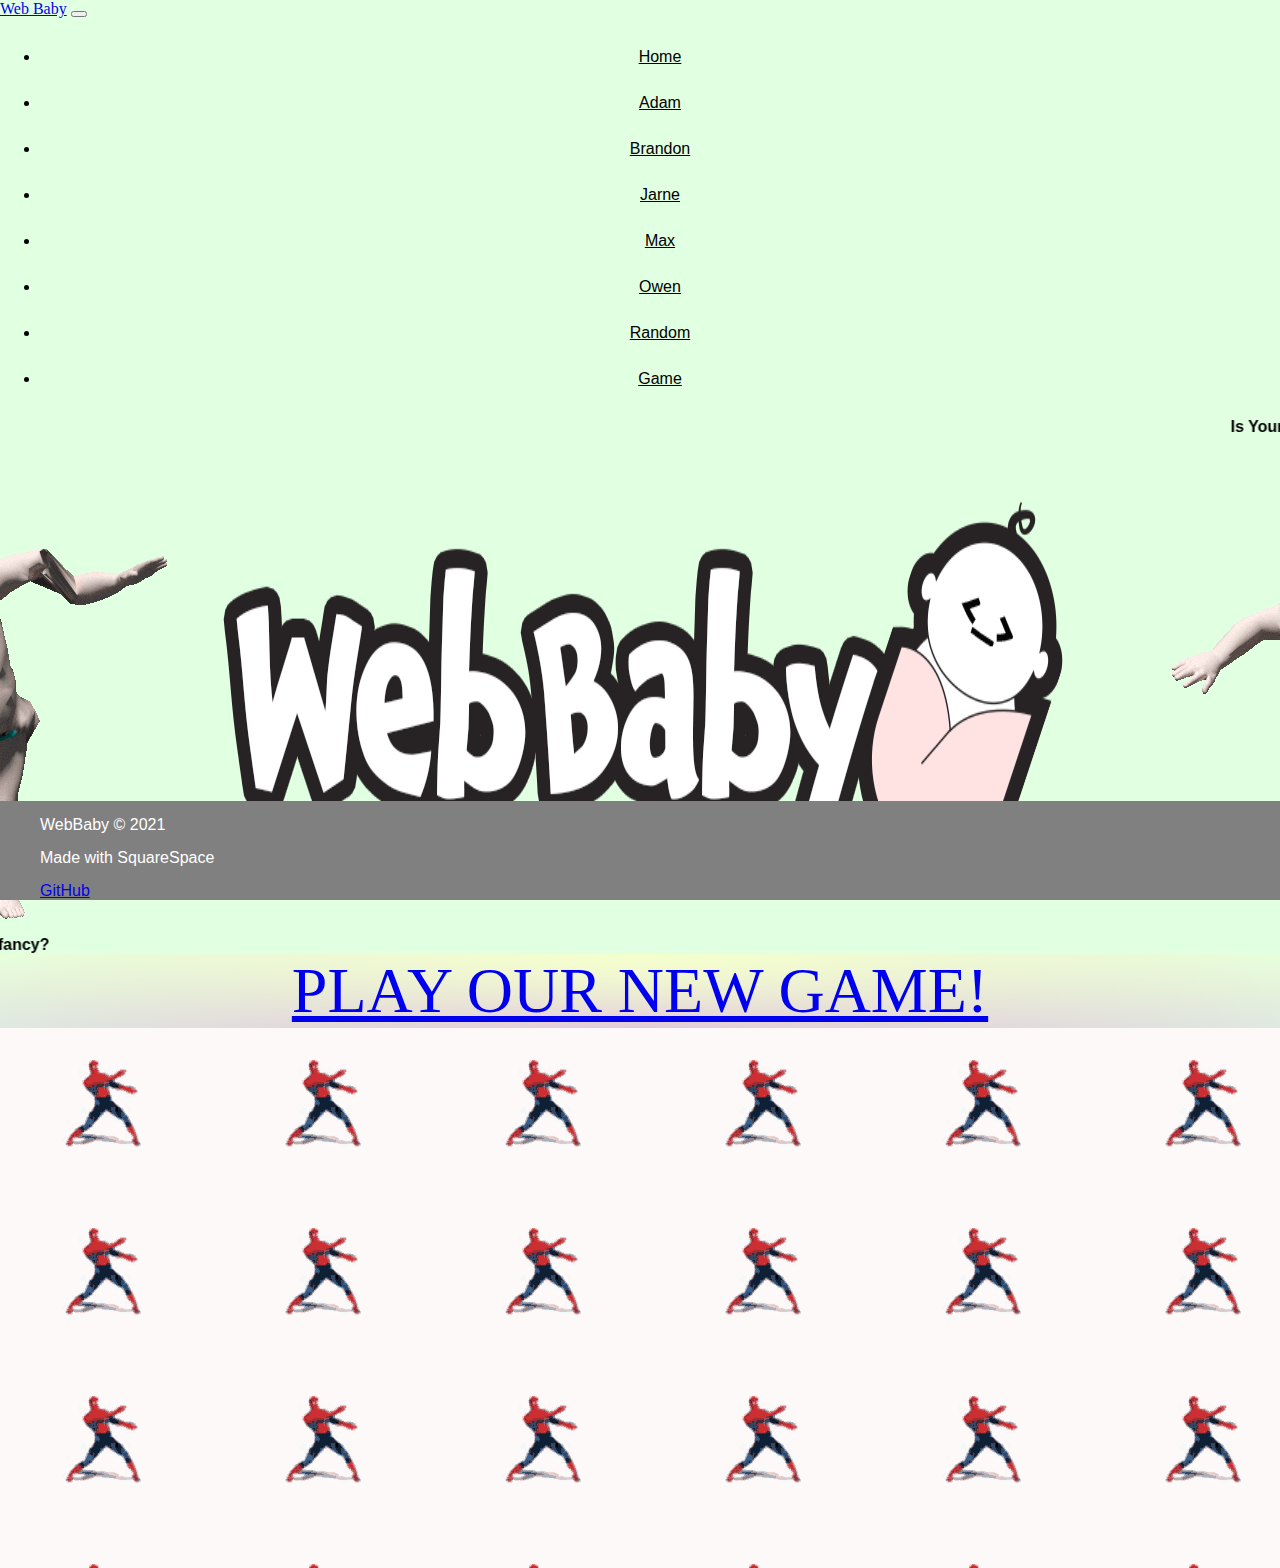
<file: index.html>
<!DOCTYPE html>
<html lang="en">
<head>
    <title> WebBaby </title>
    <link rel="icon" href="favicon.png"/>
    <link rel="preconnect" href="https://fonts.gstatic.com">
    <link href="https://fonts.googleapis.com/css2?family=Ballet&display=swap" rel="stylesheet">
    <link rel="stylesheet" href="styles.css">
    <link rel="stylesheet" href="https://cdn.jsdelivr.net/npm/bootstrap@4.6.0/dist/css/bootstrap.min.css" integrity="sha384-B0vP5xmATw1+K9KRQjQERJvTumQW0nPEzvF6L/Z6nronJ3oUOFUFpCjEUQouq2+l" crossorigin="anonymous">
    <meta charset="utf-8" />
</head>
<body>
  <nav class="navbar navbar-expand-lg navbar-light bg-light">
    <a class="navbar-brand" href="#">Web Baby</a>
    <button class="navbar-toggler" type="button" data-toggle="collapse" data-target="#navbarSupportedContent" aria-controls="navbarSupportedContent" aria-expanded="false" aria-label="Toggle navigation">
      <span class="navbar-toggler-icon"></span>
    </button>
  
    <div class="collapse navbar-collapse" id="navbarSupportedContent">
      <ul class="navbar-nav mr-auto">
        <li class="nav-item active">
          <a class="nav-link" href="index.html">Home</a>
        </li>
        <li class="nav-item">
          <a class="nav-link" href="adam.html">Adam</a>
        </li>
        <li class="nav-item active">
          <a class="nav-link" href="brandon.html">Brandon</a>
        </li>
        <li class="nav-item">
          <a class="nav-link" href="jarne.html">Jarne</a>
        </li>
        <li class="nav-item active">
          <a class="nav-link" href="max.html">Max</a>
        </li>
        <li class="nav-item">
          <a class="nav-link" href="owen.html">Owen</a>
        </li>
        <li class="nav-item active">
          <a class="nav-link" href="random.html">Random</a>
        </li>
        <li class="nav-item">
          <a class="nav-link" href="game.html">Game</a>
        </li>
      </ul>
    </div>
  </nav>
  
  <marquee class="mar">Is Your Website Crying Out For Attention?</marquee>
  
  <div class="logo">
    <img src="images/webbaby.gif" class="img-fluid col-2" alt="not a monster" title="please kill me">
    <img src="images/webbaby.png" class="img-fluid col-5" alt="WebBaby">
    <img src="images/webbaby.gif" class="img-fluid col-2" alt="not a monster" title="please kill me">
  </div>

  <marquee direction = "right" class="qee">Is Your Website Struggling in its Infancy?</marquee>

  <a href="game.html"><div class=" Indexcontent"><span class="MaxPulse" id="gameLink">PLAY OUR NEW GAME!</span> </div></a>

  <div class="SPfooter">

  </div>

  <footer id="footer" class="bd-footer text-muted ">
    <div class="container-fluid" id ="footertext">
      <p>WebBaby © 2021</p>
      <p>Made with SquareSpace</p>
      <p><a href="https://github.com/MaxCannonWF/WebBaby.github.io">GitHub</a></p>
    </div>
  </footer>

  <script>
    window.onload = function() {
      document.getElementById("footer").style.zIndex = "1";
      document.getElementById("footertext").style.color = "white";
      document.getElementById("footer").style.backgroundColor = "gray";
    }
  </script>
</body>

</html>
</file>
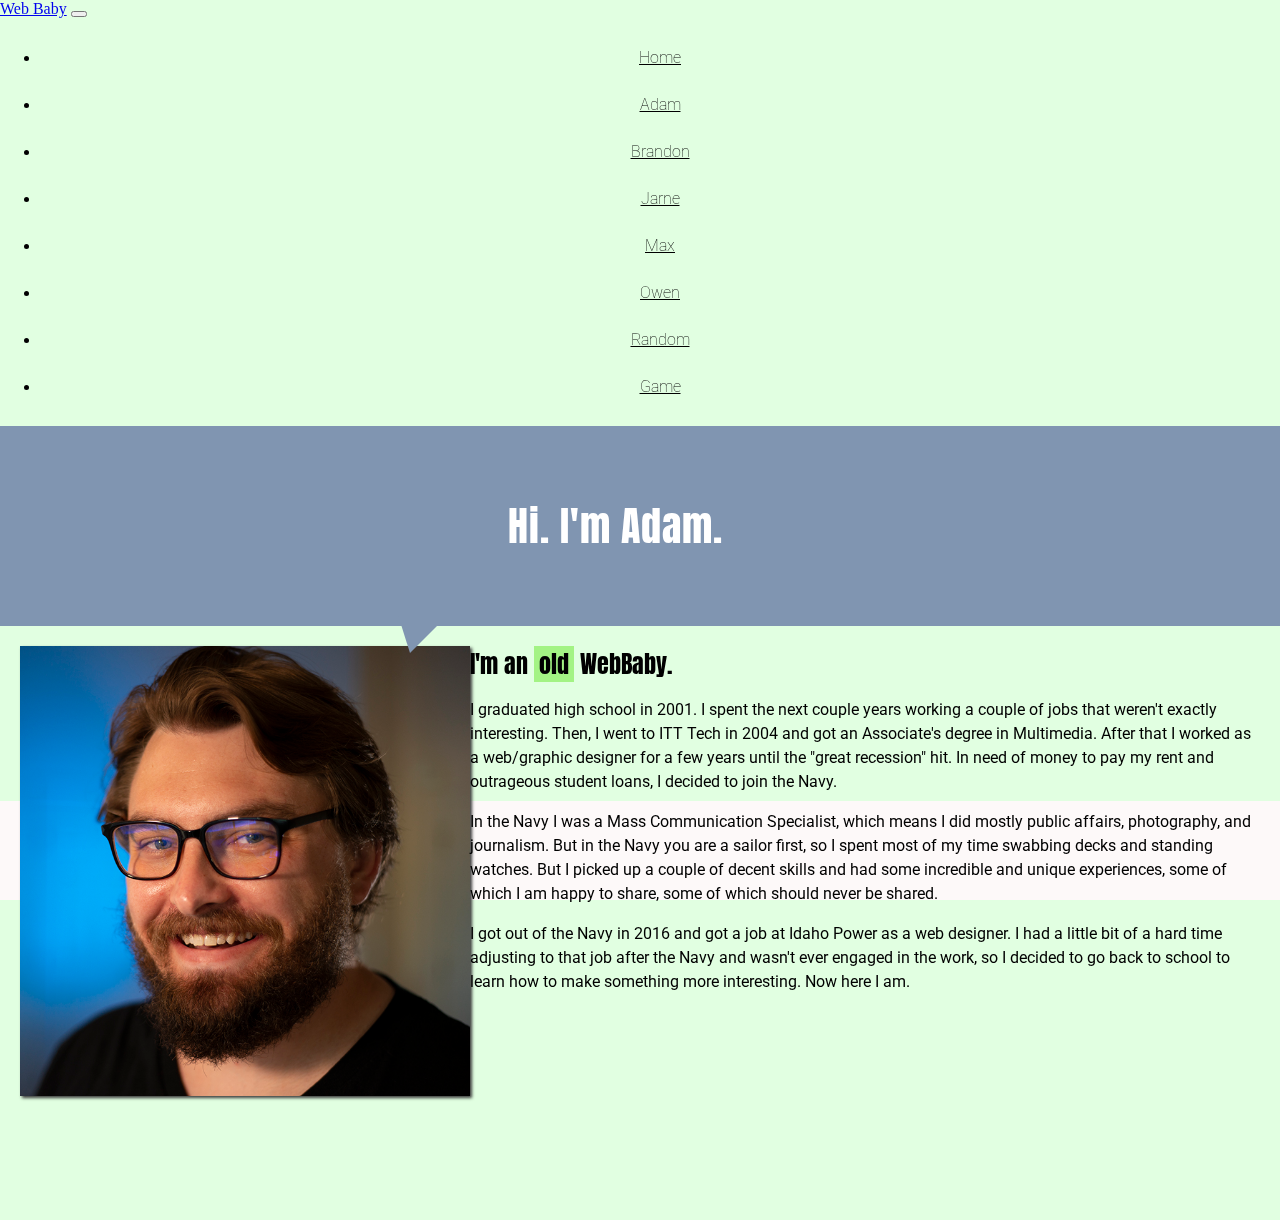
<file: adam.html>
﻿<!DOCTYPE html>

<html lang="en" xmlns="http://www.w3.org/1999/xhtml">
<head>
  <link rel="stylesheet" href="styles.css">
  <link rel="preconnect" href="https://fonts.gstatic.com">
  <link href="https://fonts.googleapis.com/css2?family=Anton&family=Jomhuria&family=Roboto&family=Sriracha&display=swap" rel="stylesheet">
  <link rel="stylesheet" href="https://cdn.jsdelivr.net/npm/bootstrap@4.6.0/dist/css/bootstrap.min.css" integrity="sha384-B0vP5xmATw1+K9KRQjQERJvTumQW0nPEzvF6L/Z6nronJ3oUOFUFpCjEUQouq2+l" crossorigin="anonymous">
  <meta charset="utf-8" />
  <title>Adam's Page</title>
</head>
<body>

  <nav class="navbar navbar-expand-lg navbar-light bg-light">
    <a class="navbar-brand" href="#">Web Baby</a>
    <button class="navbar-toggler" type="button" data-toggle="collapse" data-target="#navbarSupportedContent" aria-controls="navbarSupportedContent" aria-expanded="false" aria-label="Toggle navigation">
      <span class="navbar-toggler-icon"></span>
    </button>
  
    <div class="collapse navbar-collapse" id="navbarSupportedContent">
      <ul class="navbar-nav mr-auto">
        <li class="nav-item active">
          <a class="nav-link" href="index.html">Home</a>
        </li>
        <li class="nav-item">
          <a class="nav-link" href="adam.html">Adam</a>
        </li>
        <li class="nav-item active">
          <a class="nav-link" href="brandon.html">Brandon</a>
        </li>
        <li class="nav-item">
          <a class="nav-link" href="jarne.html">Jarne</a>
        </li>
        <li class="nav-item active">
          <a class="nav-link" href="max.html">Max</a>
        </li>
        <li class="nav-item">
          <a class="nav-link" href="owen.html">Owen</a>
        </li>
        <li class="nav-item active">
          <a class="nav-link" href="random.html">Random</a>
        </li>
        <li class="nav-item">
          <a class="nav-link" href="game.html">Game</a>
        </li>
      </ul>
    </div>
  </nav>

  <div class="top">
      <h1 id="Adam">Hi. I'm Adam.</h1>
  </div>

  <div class="content">
    <div class="image col-3 ">
      <img src="images/AdamBennett_SelfPortrait-square.jpg" class="img-fluid float-right" alt="adam now" >
    </div>
    <div class="col-6">
      <article>
        <h2>I'm an <em id="adamisold">old</em> WebBaby.</h2>
        <p>I graduated high school in 2001. I spent the next couple years working a couple of jobs that weren't exactly interesting. Then, I went to ITT Tech in 2004 and got an Associate's degree in Multimedia. After that I worked as a web/graphic designer for a few years until the "great recession" hit. In need of money to pay my rent and outrageous student loans, I decided to join the Navy.</p>
        <p>In the Navy I was a Mass Communication Specialist, which means I did mostly public affairs, photography, and journalism. But in the Navy you are a sailor first, so I spent most of my time swabbing decks and standing watches. But I picked up a couple of decent skills and had some incredible and unique experiences, some of which I am happy to share, some of which should never be shared.</p>
        <p>I got out of the Navy in 2016 and got a job at Idaho Power as a web designer. I had a little bit of a hard time adjusting to that job after the Navy and wasn't ever engaged in the work, so I decided to go back to school to learn how to make something more interesting. Now here I am.</p>
      </article>
    </div>
  </div>


<footer id="footer" class="footer text-muted ">
  <div class="container-fluid">
    <p>WebBaby © 2021</p>
    <p>Made with SquareSpace</p>
    <p><a href="https://github.com/MaxCannonWF/WebBaby.github.io">GitHub</p>
  </div>
</footer>
</body>

</html>
</file>
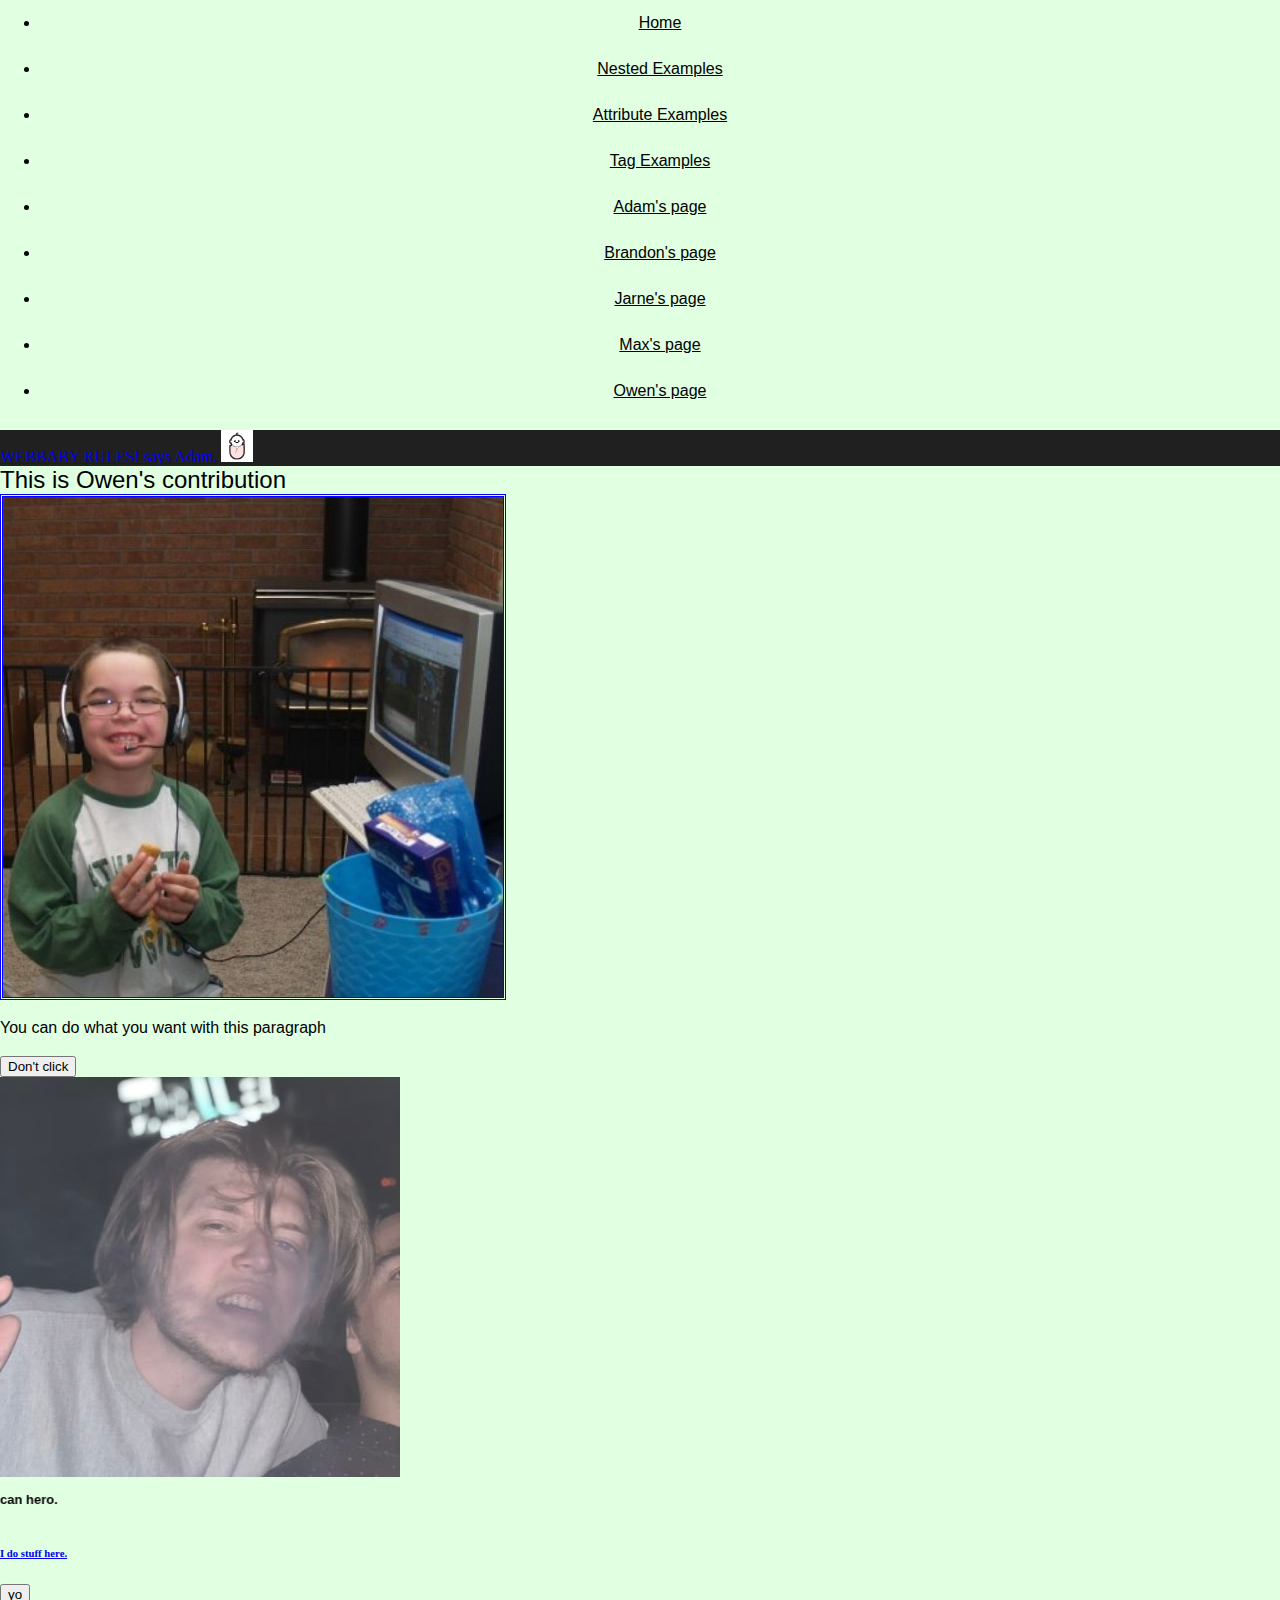
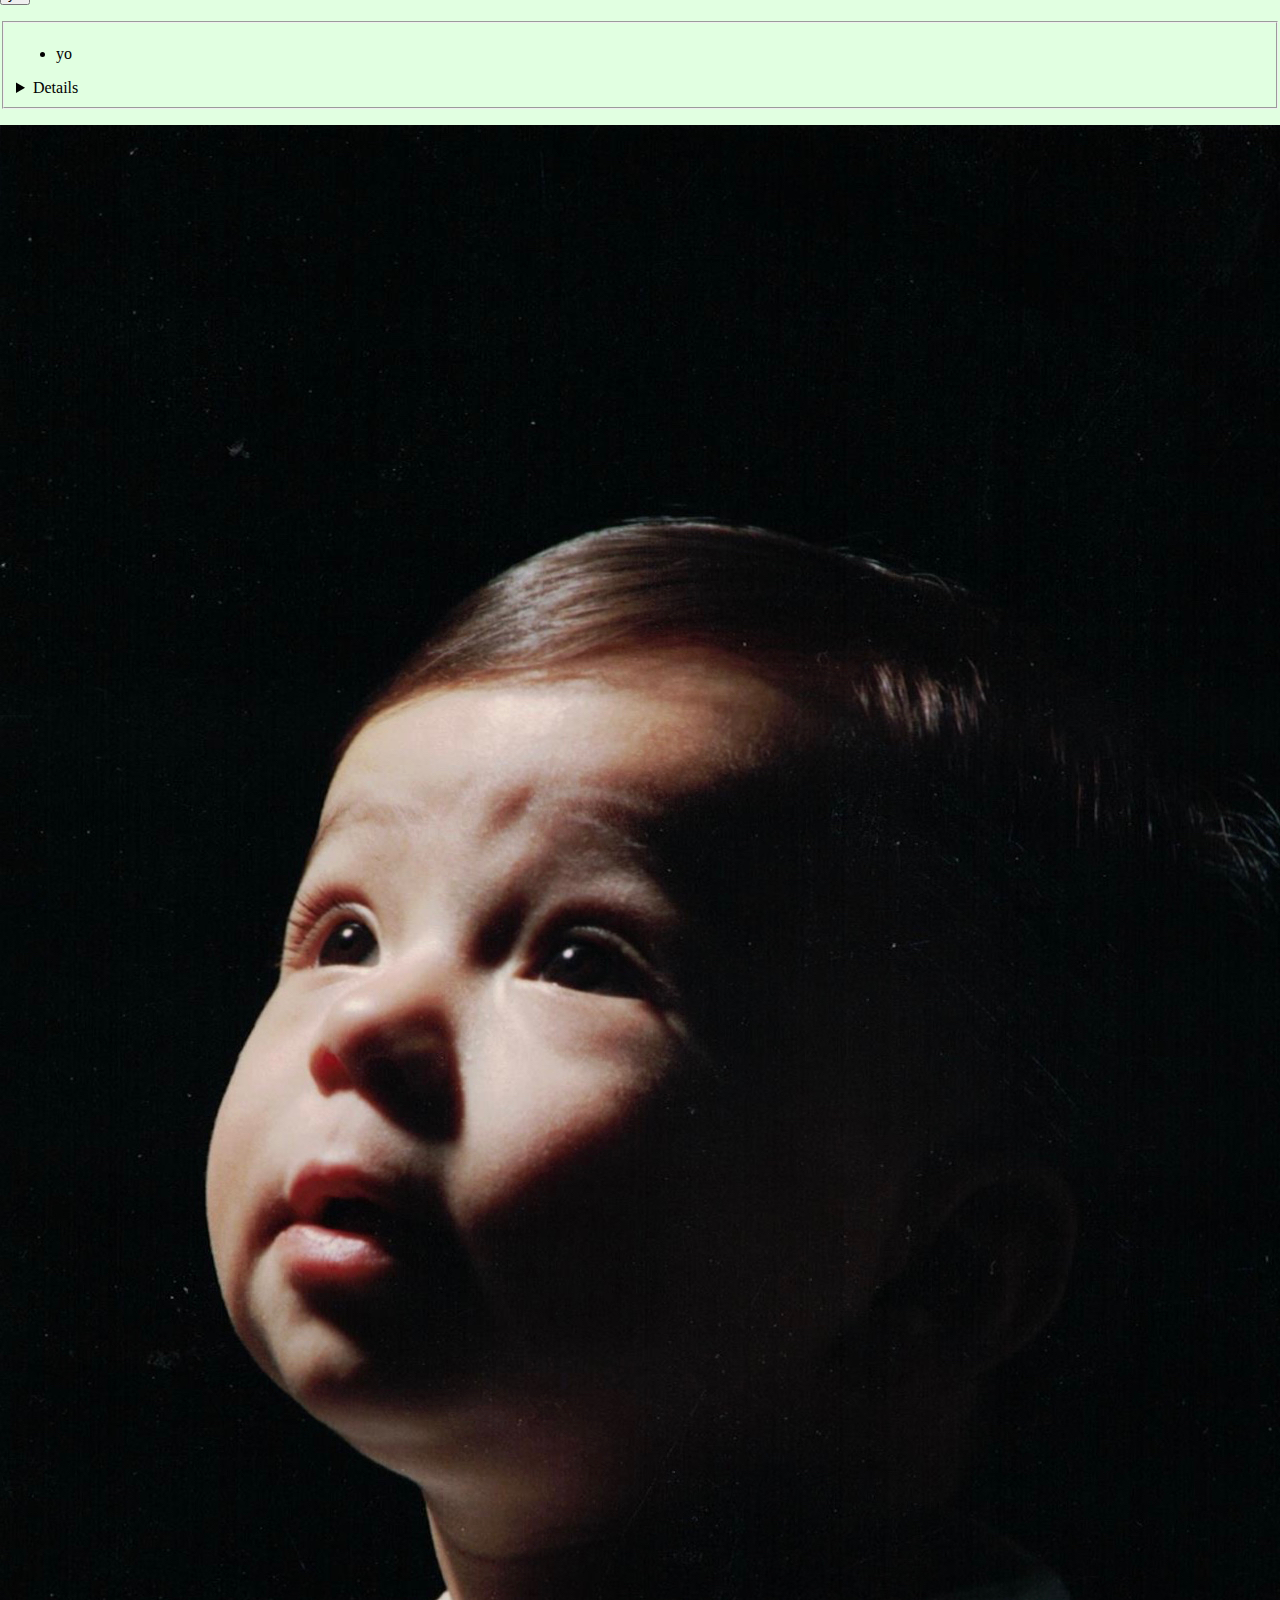
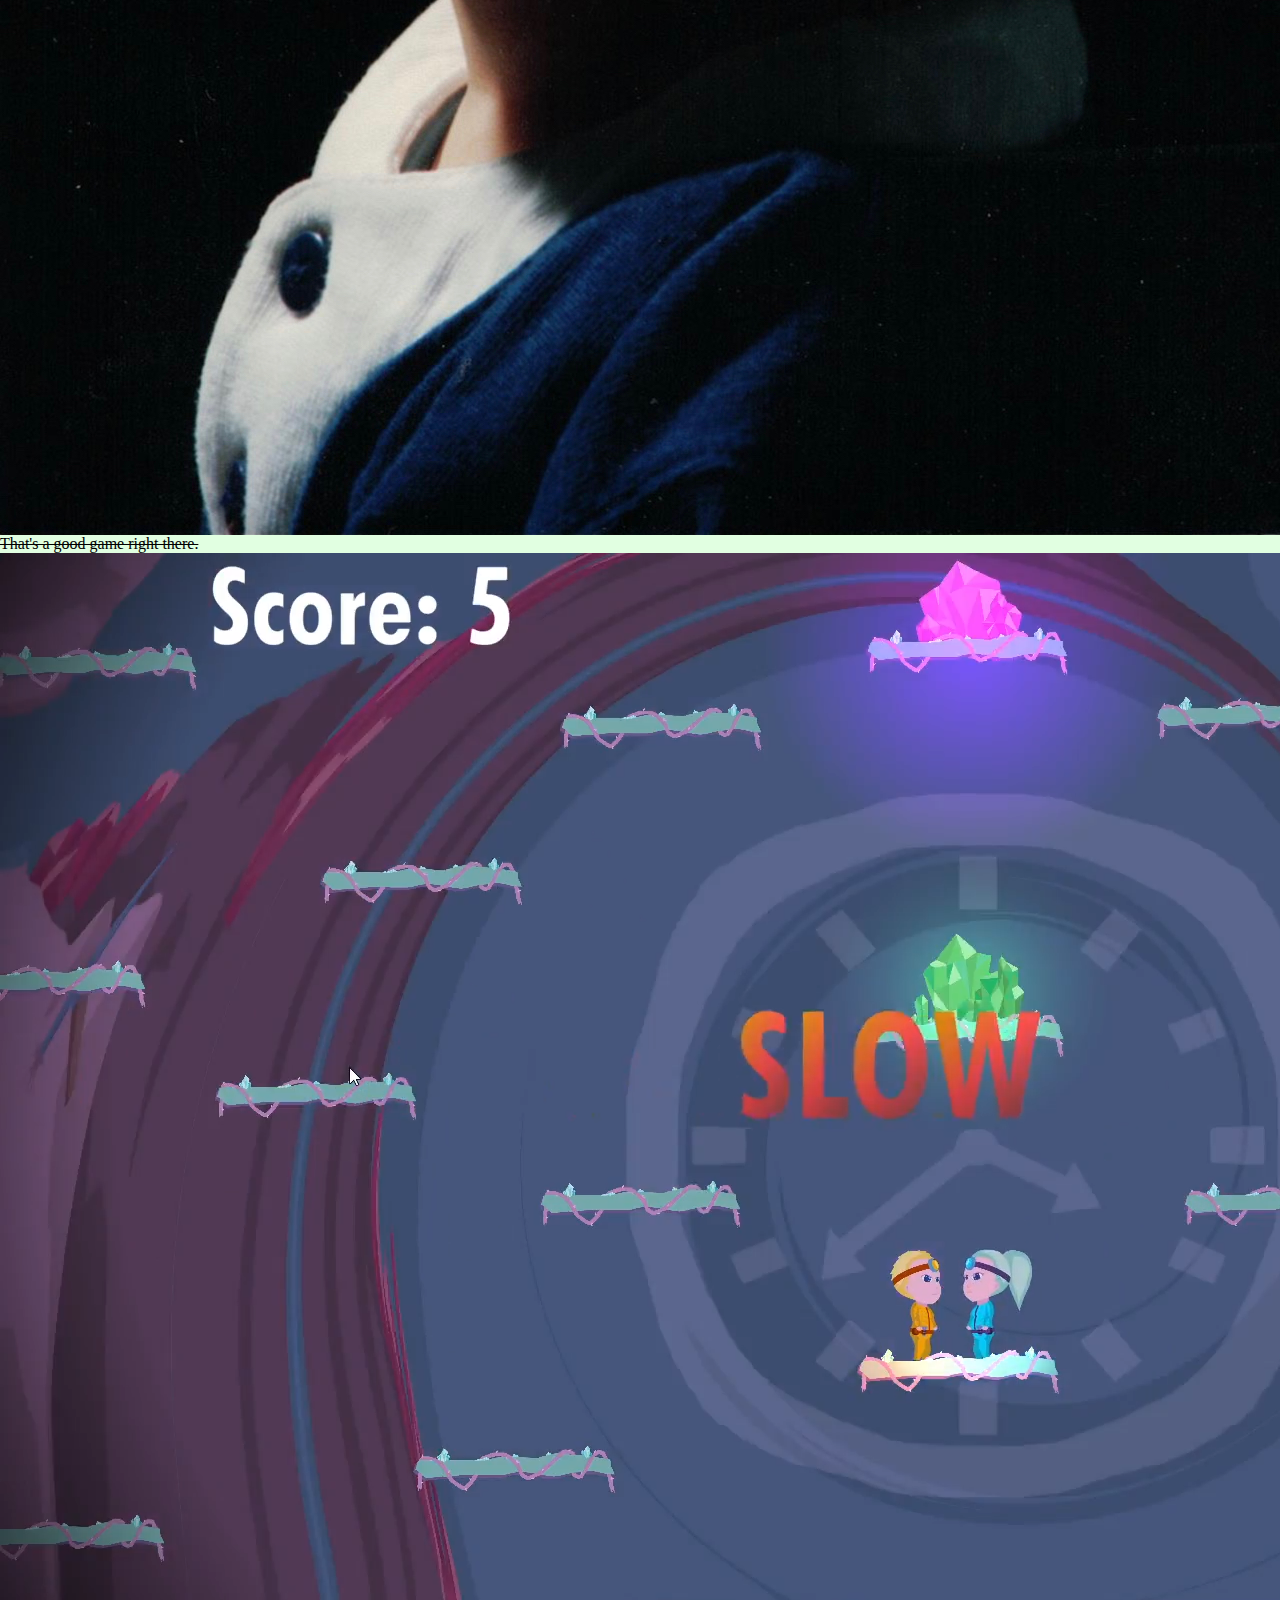
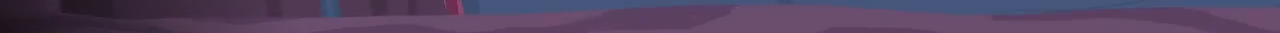
<file: attributes.html>
<html>
<head>
    <link rel="stylesheet" href="styles.css">
    <meta charset="utf-8" />
    <title></title>
</head>
<body style="background-color:#e1ffe1;">
<ul class="navigation">
    <li><a href=index.html>Home</a></li>
    <li><a href=nested.html>Nested Examples</a></li>
    <li><a href=attributes.html>Attribute Examples</a></li>
    <li><a href=tags.html>Tag Examples</a></li>
    <li><a href=adam.html>Adam&apos;s page</a></li>
    <li><a href=brandon.html>Brandon&apos;s page</a></li>
    <li><a href=jarne.html>Jarne&apos;s page</a></li>
    <li><a href=max.html>Max&apos;s page</a></li>
    <li><a href=owen.html>Owen&apos;s page</a></li>
</ul>

<div id="Adam" style="background-color:#202020; color:white;" height="200px" width="100%">
    <img src="favicon.png" alt="secret web baby icon"  hidden tabindex="1">
    <a href="adam.html" title="But it really does though">WEBBABY RULES! says Adam.</a> 
    <img src="images/favicon.png" alt="web baby icon">

</div>

<div id="Owen">
<h2 style="font-weight: 500;">This is Owen's contribution</h2>
<img src="images/owenbabys.png" alt="A proud Owen WebBaby coding" title="Owen WebBaby" width="500" height="500" style="border-style: double; border-color:blue;">
<p contenteditable="true" spellcheck="true">You can do what you want with this paragraph</p>
<button type="button" onclick="alert('You lost the game')">Don't click</button>
</div>

<div id="Max">
    <img src="images/MaxImage.jpg" alt="A very cool guy" title="Max Age: 2 months">
    <p style="font-size: small;" tabindex="0"><marquee direction="right" spellcheck="onclick">A real American hero.</p></marquee></p>
    <h6><a href="https://www.whitefontmedia.com">I do stuff here.</a></h6>
</div>

<div id="Jarne">
    <button type="button" onclick="alert('this is Jarne contribution now')">yo</button>
    <p>
        <fieldset>
            <ul>
                <li>yo</li>   
            </ul>
            <details>
                <a href="jarne.html" title="yo"><h1>!!GAMER ALERT!!</h1></a>
                <img src="images/JarneGAMER.jpg" alt="a TRUE GAMER out in the wilderness" title="GAMER ALERT">
                <a href="jarne.html" title="yo"><h1>!!GAMER ALERT!!</h1></a>
            </details>
        </fieldset>
    </p>
</div>

<div id="Brandon">
    <img src ="images/brandon.JPG" alt = "A true web baby">
    <s>That's a good game right there.</s>
    <img src = "images/Screenshot (20).png" alt="Chaos Cavern">
</div>

</html>
</file>
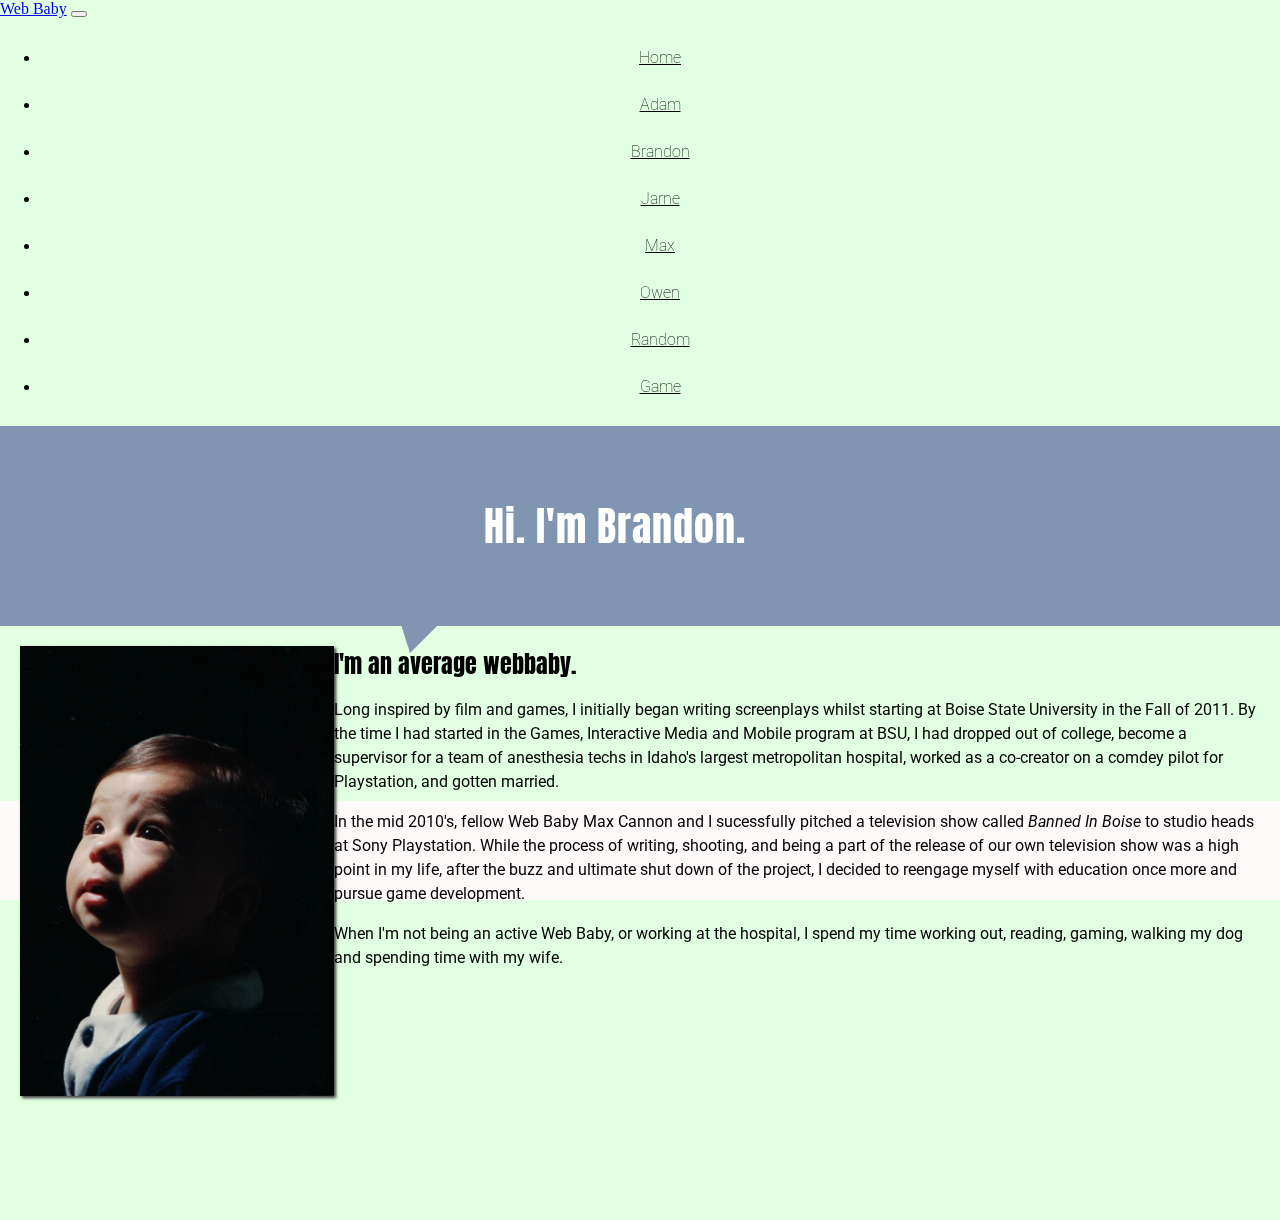
<file: brandon.html>
﻿<!DOCTYPE html>

<html lang="en" xmlns="http://www.w3.org/1999/xhtml">
<head>
  <link rel="stylesheet" href="styles.css">
  <link rel="preconnect" href="https://fonts.gstatic.com">
  <link href="https://fonts.googleapis.com/css2?family=Anton&family=Jomhuria&family=Roboto&family=Sriracha&display=swap" rel="stylesheet">
  <link rel="stylesheet" href="https://cdn.jsdelivr.net/npm/bootstrap@4.6.0/dist/css/bootstrap.min.css" integrity="sha384-B0vP5xmATw1+K9KRQjQERJvTumQW0nPEzvF6L/Z6nronJ3oUOFUFpCjEUQouq2+l" crossorigin="anonymous">
  <meta charset="utf-8" />
  <title>Brandon's Page</title>
</head>
<body>
<nav class="navbar navbar-expand-lg navbar-light bg-light">
  <a class="navbar-brand" href="#">Web Baby</a>
  <button class="navbar-toggler" type="button" data-toggle="collapse" data-target="#navbarSupportedContent" aria-controls="navbarSupportedContent" aria-expanded="false" aria-label="Toggle navigation">
    <span class="navbar-toggler-icon"></span>
  </button>

  <div class="collapse navbar-collapse" id="navbarSupportedContent">
    <ul class="navbar-nav mr-auto">
      <li class="nav-item active">
        <a class="nav-link" href="index.html">Home</a>
      </li>
      <li class="nav-item">
        <a class="nav-link" href="adam.html">Adam</a>
      </li>
      <li class="nav-item active">
        <a class="nav-link" href="brandon.html">Brandon</a>
      </li>
      <li class="nav-item">
        <a class="nav-link" href="jarne.html">Jarne</a>
      </li>
      <li class="nav-item active">
        <a class="nav-link" href="max.html">Max</a>
      </li>
      <li class="nav-item">
        <a class="nav-link" href="owen.html">Owen</a>
      </li>
      <li class="nav-item active">
        <a class="nav-link" href="random.html">Random</a>
      </li>
      <li class="nav-item">
        <a class="nav-link" href="game.html">Game</a>
      </li>
    </ul>
  </div>
</nav>

<div class="top">
    <h1 id="Brandonh1">Hi. I'm Brandon.</h1>
</div>

<div class="content">
  <div class="image col-3">
    <img src="images/brandon.JPG" class="img-fluid float-right" alt="Brandon" >
  </div>
  <div class="col-6">
    <article>
      <h2 id="Brandon">I'm an average webbaby.</h2>
      <p>Long inspired by film and games, I initially began writing screenplays whilst starting at Boise State University in the Fall of 2011. By the time I had started in the Games, Interactive Media and Mobile program at BSU, I had dropped out of college, become a supervisor for a team of anesthesia techs in Idaho's largest metropolitan hospital, worked as a co-creator on a comdey pilot for Playstation, and gotten married.  </p>
      <p>In the mid 2010's, fellow Web Baby Max Cannon and I sucessfully pitched a television show called <i>Banned In Boise</i> to studio heads at Sony Playstation. While the process of writing, shooting, and being a part of the release of our own television show was a high point in my life, after the buzz and ultimate shut down of the project, I decided to reengage myself with education once more and pursue game development.</p>
      <p>When I'm not being an active Web Baby, or working at the hospital, I spend my time working out, reading, gaming, walking my dog and spending time with my wife.</p>
    </article>
  </div>
    <div class="bottom"></div>
  </div>
</div>

<footer id="footer" class="footer text-muted">
  <div class="container-fluid">
    <p>WebBaby © 2021</p>
    <p>Made with SquareSpace</p>
    <p><a href="https://github.com/MaxCannonWF/WebBaby.github.io">GitHub</p>
  </div>
</footer>
</body>
</html>
</file>
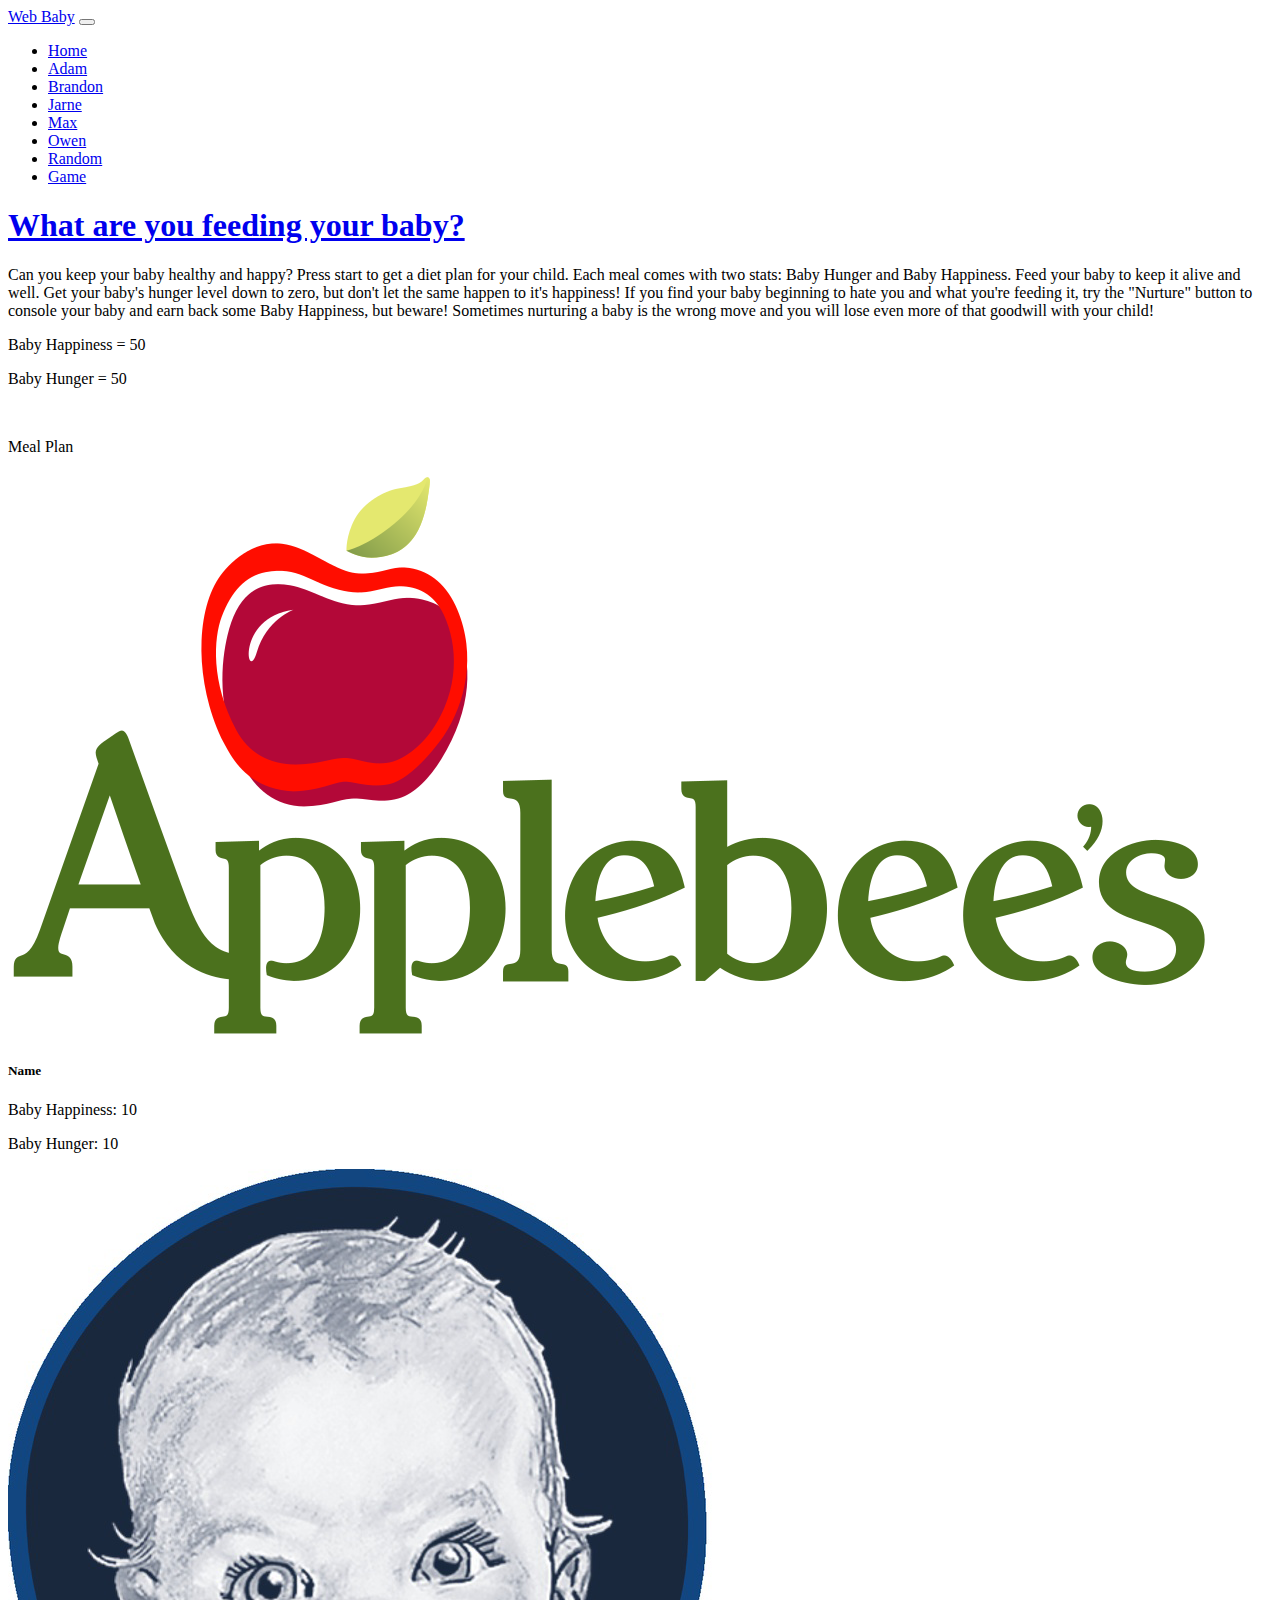
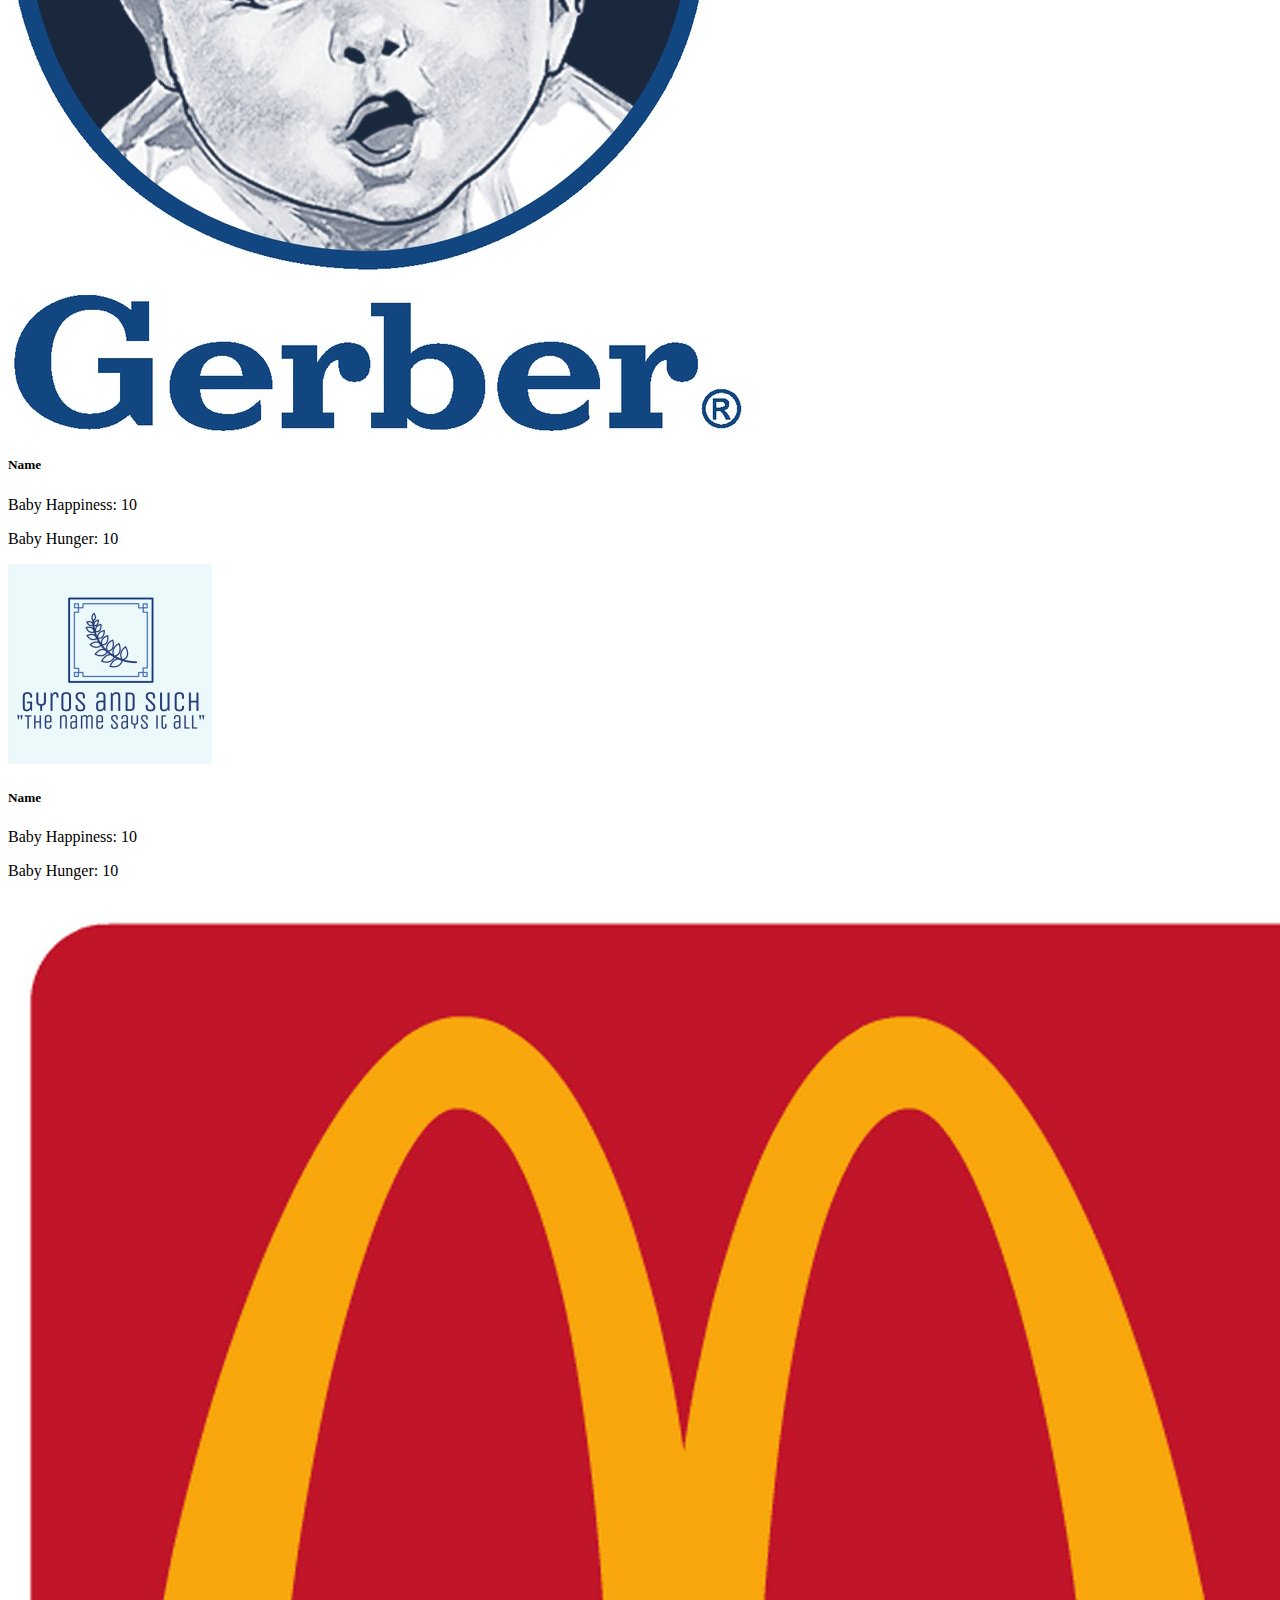
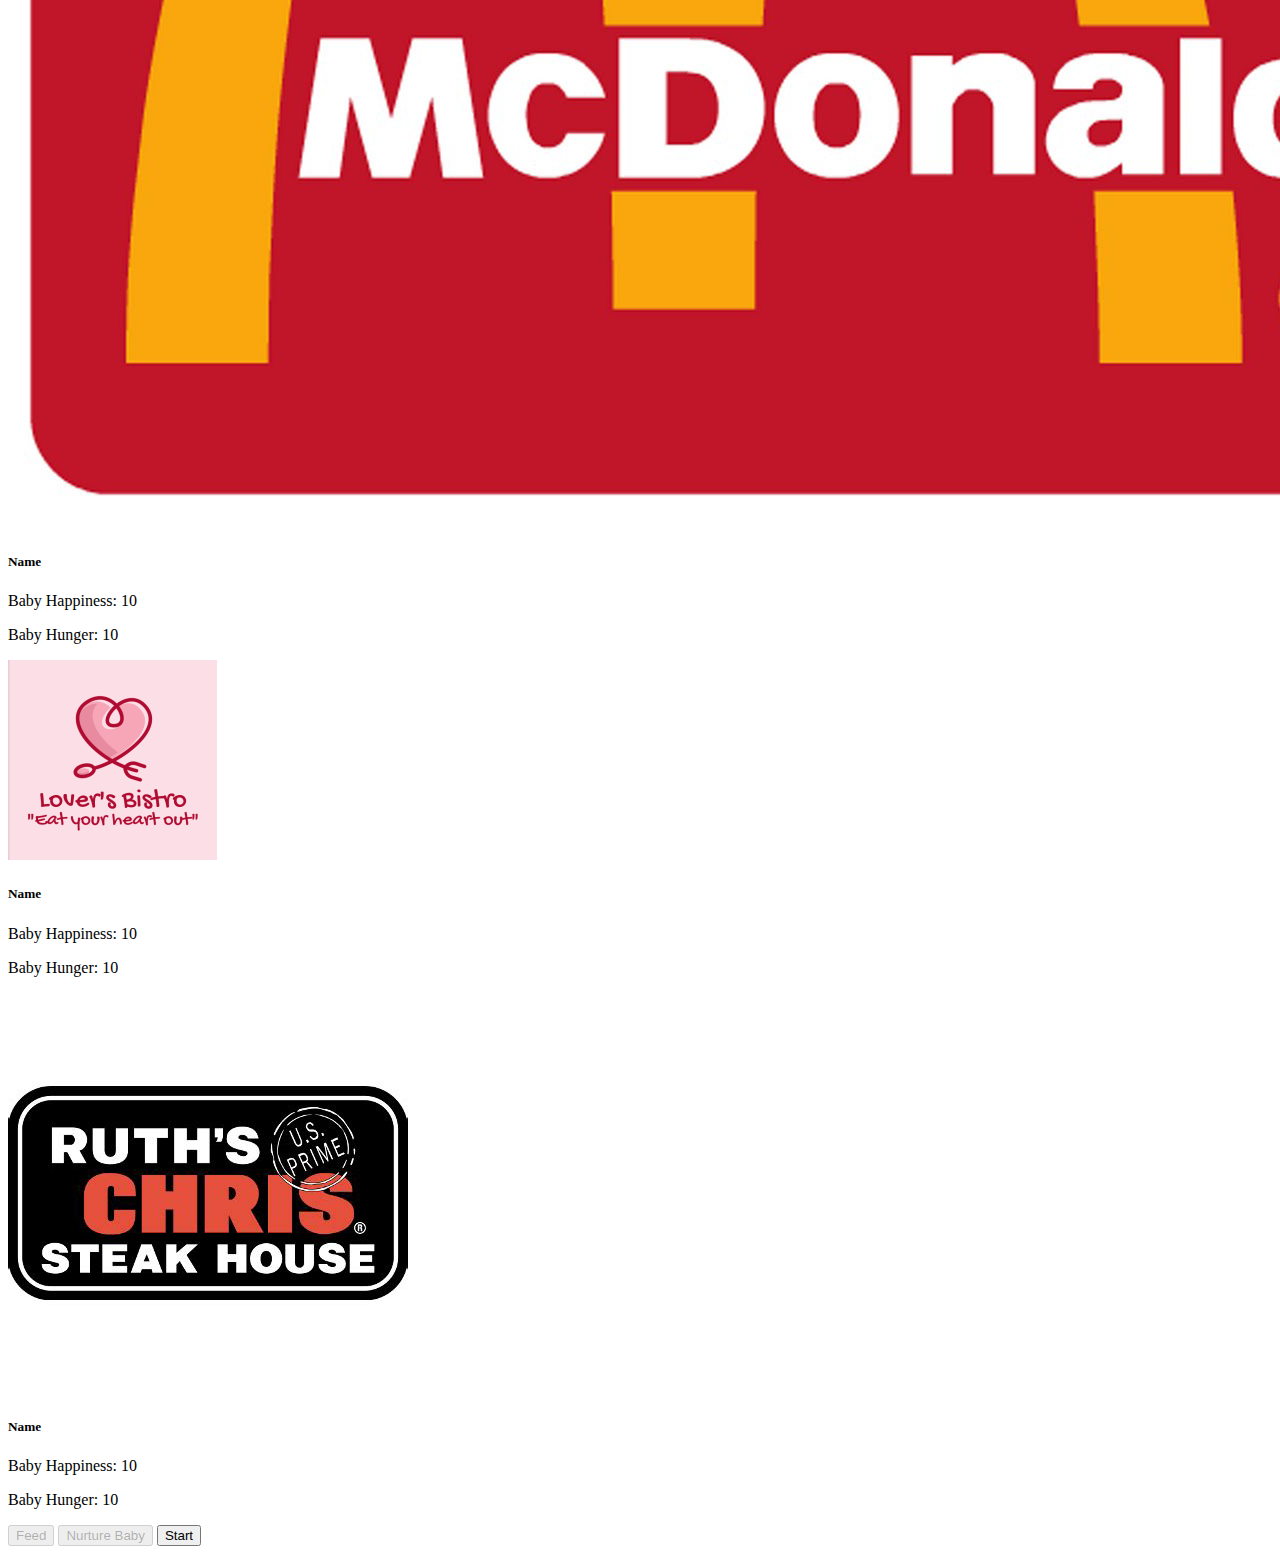
<file: game.html>
<!doctype html>
<html lang="en">
  <head>
    <!-- Required meta tags -->
    <meta charset="utf-8">
    <meta name="viewport" content="width=device-width, initial-scale=1, shrink-to-fit=no">
    
    <nav class="navbar navbar-expand-lg navbar-light bg-light">
      <a class="navbar-brand" href="#">Web Baby</a>
      <button class="navbar-toggler" type="button" data-toggle="collapse" data-target="#navbarSupportedContent" aria-controls="navbarSupportedContent" aria-expanded="false" aria-label="Toggle navigation">
        <span class="navbar-toggler-icon"></span>
      </button>
    
      <div class="collapse navbar-collapse" id="navbarSupportedContent">
        <ul class="navbar-nav mr-auto">
          <li class="nav-item active">
            <a class="nav-link" href="index.html">Home</a>
          </li>
          <li class="nav-item">
            <a class="nav-link" href="adam.html">Adam</a>
          </li>
          <li class="nav-item active">
            <a class="nav-link" href="brandon.html">Brandon</a>
          </li>
          <li class="nav-item">
            <a class="nav-link" href="jarne.html">Jarne</a>
          </li>
          <li class="nav-item active">
            <a class="nav-link" href="max.html">Max</a>
          </li>
          <li class="nav-item">
            <a class="nav-link" href="owen.html">Owen</a>
          </li>
          <li class="nav-item active">
            <a class="nav-link" href="random.html">Random</a>
          </li>
          <li class="nav-item">
            <a class="nav-link" href="game.html">Game</a>
          </li>
        </ul>
      </div>
    </nav>

    <!-- Bootstrap CSS -->
    <link rel="stylesheet" href="https://cdn.jsdelivr.net/npm/bootstrap@4.6.0/dist/css/bootstrap.min.css" integrity="sha384-B0vP5xmATw1+K9KRQjQERJvTumQW0nPEzvF6L/Z6nronJ3oUOFUFpCjEUQouq2+l" crossorigin="anonymous">
    <link rel="stylesheet" href="game.css">
    <title>The Best Card Game Ever</title>
  </head>
  <body>
    <div class="jumbotron">
        <h1 id='info' class="display-4"> <a href="https://www.whattoexpect.com/first-year/health-and-safety/newborn-weight-average-gains-loss/">What are you feeding your baby?</h1></a>
        <div class='rules'>
          <p id='theRules' class = "lead">Can you keep your baby healthy and happy? Press start to get a diet plan for your child. Each meal comes with two stats: Baby Hunger and Baby Happiness. Feed your baby to keep it alive and well. Get your baby's hunger level down to zero, but don't let the same happen to it's happiness! If you find your baby beginning to hate you and what you're feeding it, try the "Nurture" button to console your baby and earn back some Baby Happiness, but beware! Sometimes nurturing a baby is the wrong move and you will lose even more of that goodwill with your child!</p>
        </div>
        <div class='row'>
            <div class='col'>
                <p id='playerHealth' class="lead">Baby Happiness = 50</p>
            </div>
            <div class='col'>
                <p id='enemyHealth' class="lead">Baby Hunger = 50</p>
            </div>
        </div>
      </div>
      <br>

  

      <div class='custom-banner container-fluid'>

        <p class='lead'>Meal Plan</p>
      </div> 

      <div class="card-custom-container card-group">
        <div class="card">
          <img src="images/logos/0.png" class="card-img-top" alt="...">
          <div class="card-body">
            <h5 class="creature-name card-title">Name</h5>
            <p class="creature-attack card-text">Baby Happiness: 10</p>
            <p class="creature-defense card-text">Baby Hunger: 10</p>
          </div>
          <div class="card-footer">
            <small class="text-muted"></small>
          </div>
        </div>
        <div class="card">
          <img src="images/logos/1.png" class="card-img-top" alt="...">
          <div class="card-body">
            <h5 class="creature-name card-title">Name</h5>
            <p class="creature-attack card-text">Baby Happiness: 10</p>
            <p class="creature-defense card-text">Baby Hunger: 10</p>
          </div>
          <div class="card-footer">
            <small class="text-muted"></small>
          </div>
        </div>
        <div class="card">
          <img src="images/logos/2.png" class="card-img-top" alt="...">
          <div class="card-body">
            <h5 class="creature-name card-title">Name</h5>
            <p class="creature-attack card-text">Baby Happiness: 10</p>
            <p class="creature-defense card-text">Baby Hunger: 10</p>
          </div>
          <div class="card-footer">
            <small class="text-muted"></small>
          </div>
        </div>
      </div>

      
      <div class='custom-banner container-fluid'>

        
      </div> 

      <div class="card-custom-container card-group">
        <div class="card">
          <img src="images/logos/3.png" class="card-img-top" alt="...">
          <div class="card-body">
            <h5 class="creature-name card-title">Name</h5>
            <p class="creature-attack card-text">Baby Happiness: 10</p>
            <p class="creature-defense card-text">Baby Hunger: 10</p>
          </div>
          <div class="card-footer">
            <small class="text-muted"></small>
          </div>
        </div>
        <div class="card">
          <img src="images/logos/4.png" class="card-img-top" alt="...">
          <div class="card-body">
            <h5 class="creature-name card-title">Name</h5>
            <p class="creature-attack card-text">Baby Happiness: 10</p>
            <p class="creature-defense card-text">Baby Hunger: 10</p>
          </div>
          <div class="card-footer">
            <small class="text-muted"></small>
          </div>
        </div>
        <div class="card">
          <img src="images/logos/5.png" class="card-img-top" alt="...">
          <div class="card-body">
            <h5 class="creature-name card-title">Name</h5>
            <p class="creature-attack card-text">Baby Happiness: 10</p>
            <p class="creature-defense card-text">Baby Hunger: 10</p>
          </div>
          <div class="card-footer">
            <small class="text-muted"></small>
          </div>
        </div>
      </div>

    <div class="button-cont">
      <button id='attack' type="button" class="btn btn-primary" disabled>Feed</button>
      <button id='upgrade' type="button" class="btn btn-danger" disabled>Nurture Baby</button>
      <button id='done' type="button" class="btn btn-success">Start</button>
    </div>
    <script src="game.js"></script>
  </body>
</html>
</file>
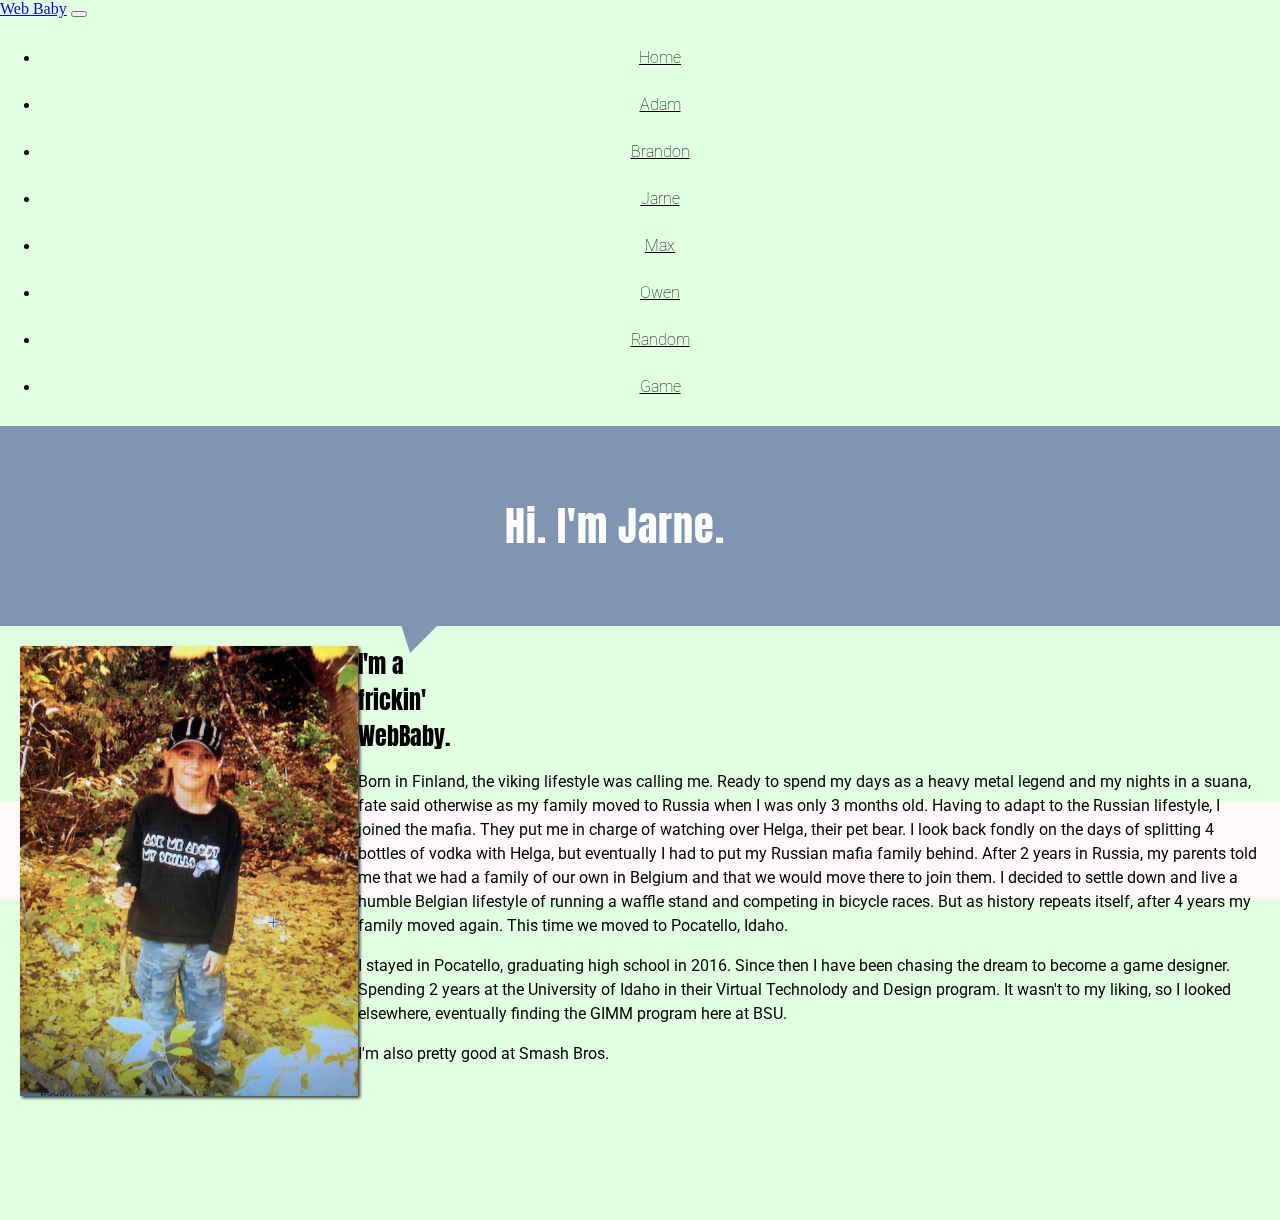
<file: jarne.html>
﻿<!DOCTYPE html>

<html lang="en" xmlns="http://www.w3.org/1999/xhtml">
<head>
    <link rel="stylesheet" href="styles.css">
    <link rel="preconnect" href="https://fonts.gstatic.com">
    <link href="https://fonts.googleapis.com/css2?family=Anton&family=Jomhuria&family=Roboto&family=Sriracha&display=swap" rel="stylesheet">
    <link rel="stylesheet" href="https://cdn.jsdelivr.net/npm/bootstrap@4.6.0/dist/css/bootstrap.min.css" integrity="sha384-B0vP5xmATw1+K9KRQjQERJvTumQW0nPEzvF6L/Z6nronJ3oUOFUFpCjEUQouq2+l" crossorigin="anonymous">
    <meta charset="utf-8" />
    <title>Jarne's Page</title>
</head>

<body>
  <nav class="navbar navbar-expand-lg navbar-light bg-light">
    <a class="navbar-brand" href="#">Web Baby</a>
    <button class="navbar-toggler" type="button" data-toggle="collapse" data-target="#navbarSupportedContent" aria-controls="navbarSupportedContent" aria-expanded="false" aria-label="Toggle navigation">
      <span class="navbar-toggler-icon"></span>
    </button>
  
    <div class="collapse navbar-collapse" id="navbarSupportedContent">
      <ul class="navbar-nav mr-auto">
        <li class="nav-item active">
          <a class="nav-link" href="index.html">Home</a>
        </li>
        <li class="nav-item">
          <a class="nav-link" href="adam.html">Adam</a>
        </li>
        <li class="nav-item active">
          <a class="nav-link" href="brandon.html">Brandon</a>
        </li>
        <li class="nav-item">
          <a class="nav-link" href="jarne.html">Jarne</a>
        </li>
        <li class="nav-item active">
          <a class="nav-link" href="max.html">Max</a>
        </li>
        <li class="nav-item">
          <a class="nav-link" href="owen.html">Owen</a>
        </li>
        <li class="nav-item active">
          <a class="nav-link" href="random.html">Random</a>
        </li>
        <li class="nav-item">
          <a class="nav-link" href="game.html">Game</a>
        </li>
      </ul>
    </div>
  </nav>
  
    <div class="top">
        <h1>Hi. I'm Jarne.</h1>
    </div>

    <div class="content">
      <div class="image col-3">
        <img src="images/JarneGAMER.jpg" alt="Jarne" class="img-fluid  float-right" id="jarnePic">
      </div>
      <div class="col-6">
        <article>
          <h2>I'm a <b class="jarneFR">frickin'</b> WebBaby.</h2>
          <p>Born in Finland, the viking lifestyle was calling me. Ready to spend my days as a heavy metal legend and my nights in a suana, fate said otherwise as my family moved to Russia when I was only 3 months old. Having to adapt to the Russian lifestyle, I joined the mafia. They put me in charge of watching over Helga, their pet bear. I look back fondly on the days of splitting 4 bottles of vodka with Helga, but eventually I had to put my Russian mafia family behind. After 2 years in Russia, my parents told me that we had a family of our own in Belgium and that we would move there to join them. I decided to settle down and live a humble Belgian lifestyle of running a waffle stand and competing in bicycle races. But as history repeats itself, after 4 years my family moved again. This time we moved to Pocatello, Idaho.</p>
          <p>I stayed in Pocatello, graduating high school in 2016. Since then I have been chasing the dream to become a game designer. Spending 2 years at the University of Idaho in their Virtual Technolody and Design program. It wasn't to my liking, so I looked elsewhere, eventually finding the GIMM program here at BSU.</p>
          <p>I'm also pretty good at Smash Bros.</p>
        </article>
      </div>
    </div>


    <footer id="footer" class="footer text-muted">
      <div class="container-fluid">
        <p>WebBaby © 2021</p>
        <p>Made with SquareSpace</p>
        <p><a href="https://github.com/MaxCannonWF/WebBaby.github.io">GitHub</p>
      </div>
    </footer>
</body>
</html>
</file>
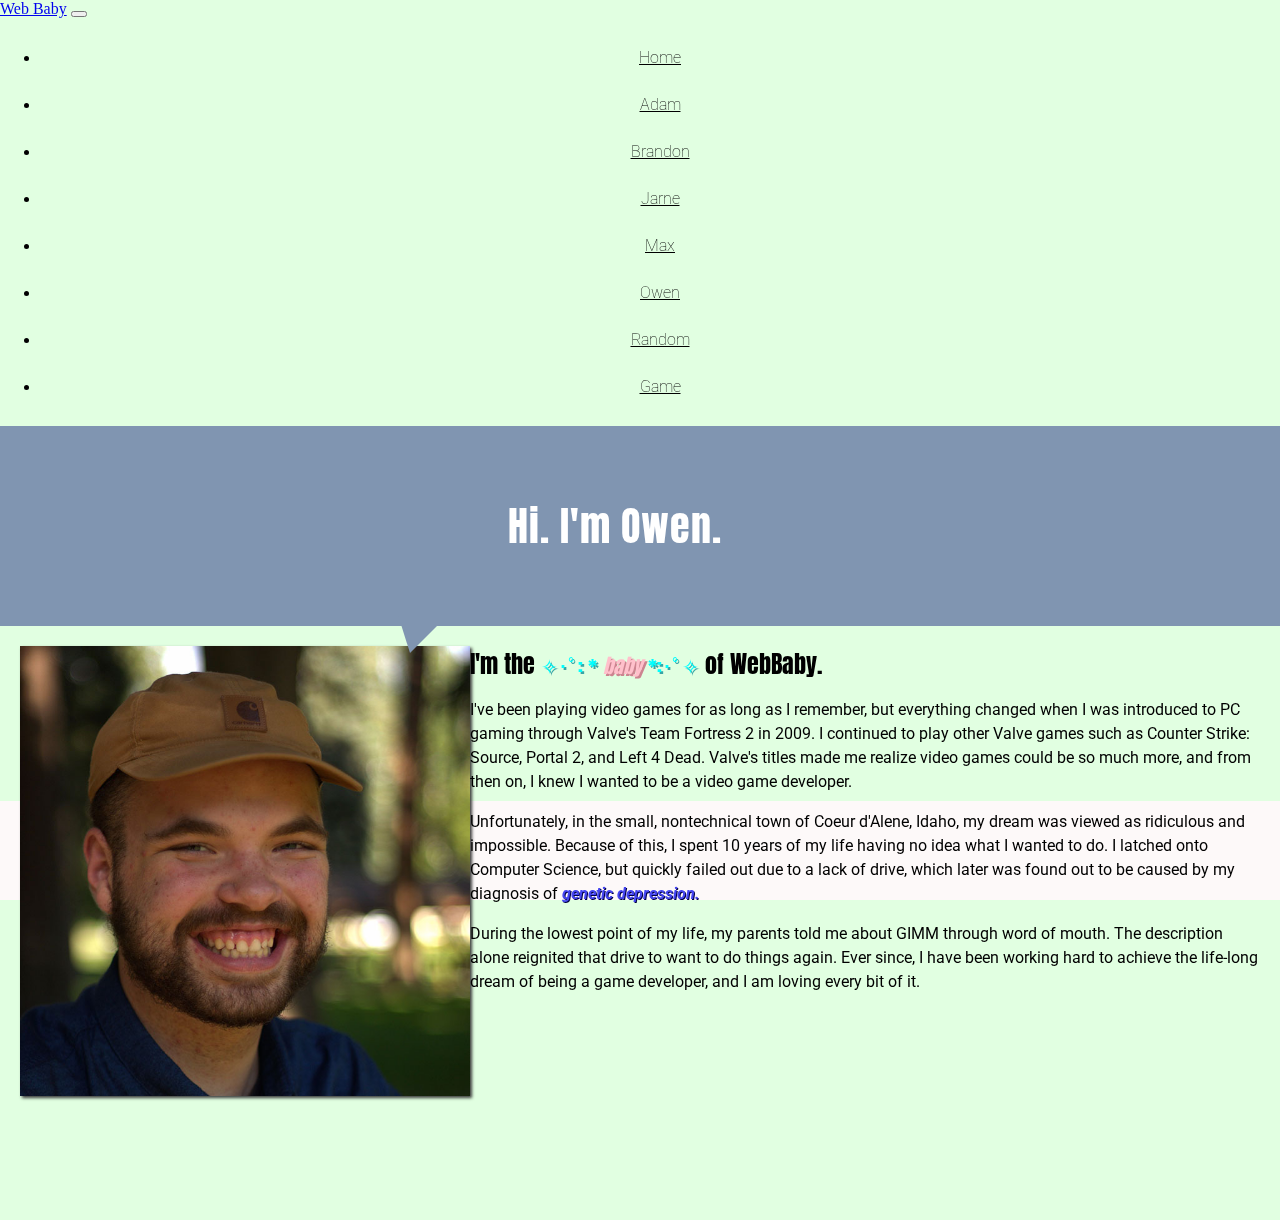
<file: owen.html>
﻿<!DOCTYPE html>

<html lang="en" xmlns="http://www.w3.org/1999/xhtml">
<head>
    <link rel="stylesheet" href="styles.css">
    <link rel="preconnect" href="https://fonts.gstatic.com">
    <link href="https://fonts.googleapis.com/css2?family=Anton&family=Jomhuria&family=Roboto&family=Sriracha&display=swap" rel="stylesheet">
    <link rel="stylesheet" href="https://cdn.jsdelivr.net/npm/bootstrap@4.6.0/dist/css/bootstrap.min.css" integrity="sha384-B0vP5xmATw1+K9KRQjQERJvTumQW0nPEzvF6L/Z6nronJ3oUOFUFpCjEUQouq2+l" crossorigin="anonymous">
    <meta charset="utf-8" />
    <title>Owen's Page</title>
</head>

<body>
<nav class="navbar navbar-expand-lg navbar-light bg-light">
  <a class="navbar-brand" href="#">Web Baby</a>
  <button class="navbar-toggler" type="button" data-toggle="collapse" data-target="#navbarSupportedContent" aria-controls="navbarSupportedContent" aria-expanded="false" aria-label="Toggle navigation">
    <span class="navbar-toggler-icon"></span>
  </button>

  <div class="collapse navbar-collapse" id="navbarSupportedContent">
    <ul class="navbar-nav mr-auto">
      <li class="nav-item active">
        <a class="nav-link" href="index.html">Home</a>
      </li>
      <li class="nav-item">
        <a class="nav-link" href="adam.html">Adam</a>
      </li>
      <li class="nav-item active">
        <a class="nav-link" href="brandon.html">Brandon</a>
      </li>
      <li class="nav-item">
        <a class="nav-link" href="jarne.html">Jarne</a>
      </li>
      <li class="nav-item active">
        <a class="nav-link" href="max.html">Max</a>
      </li>
      <li class="nav-item">
        <a class="nav-link" href="owen.html">Owen</a>
      </li>
      <li class="nav-item active">
        <a class="nav-link" href="random.html">Random</a>
      </li>
      <li class="nav-item">
        <a class="nav-link" href="game.html">Game</a>
      </li>
    </ul>
  </div>
</nav>

    <div class="top">
        <h1>Hi. I'm Owen.</h1>
    </div>
    <div class="content">
      <div class="image col-3">
        <img src="images/OwenAyers_SquarePortrait.jpg" class="img-fluid  float-right" alt="owen" >
      </div>
      <div class="col-6">
      <article>
        <h2>I'm the <b class="OwenSparkles">✧･ﾟ: *</b> <em id="OwenBaby">baby</em> <b class="OwenSparkles">*:･ﾟ✧</b> of WebBaby.</h2>
        <p>I've been playing video games for as long as I remember, but everything changed when I was introduced to PC gaming through Valve's Team Fortress 2 in 2009. I continued to play other Valve games such as Counter Strike: Source, Portal 2, and Left 4 Dead. Valve's titles made me realize video games could be so much more, and from then on, I knew I wanted to be a video game developer.</p>
        <p>Unfortunately, in the small, nontechnical town of Coeur d'Alene, Idaho, my dream was viewed as ridiculous and impossible. Because of this, I spent 10 years of my life having no idea what I wanted to do. I latched onto Computer Science, but quickly failed out due to a lack of drive, which later was found out to be caused by my diagnosis of <b class="OwenDepression">genetic depression.</b> </p>
        <p>During the lowest point of my life, my parents told me about GIMM through word of mouth. The description alone reignited that drive to want to do things again. Ever since, I have been working hard to achieve the life-long dream of being a game developer, and I am loving every bit of it.</p>
      </article>
      </div>
  </div>

  <footer id="footer" class="footer text-muted">
    <div class="container-fluid">
      <p>WebBaby © 2021</p>
      <p>Made with SquareSpace</p>
      <p><a href="https://github.com/MaxCannonWF/WebBaby.github.io">GitHub</p>
    </div>
  </footer>
</body>
</html>
</file>
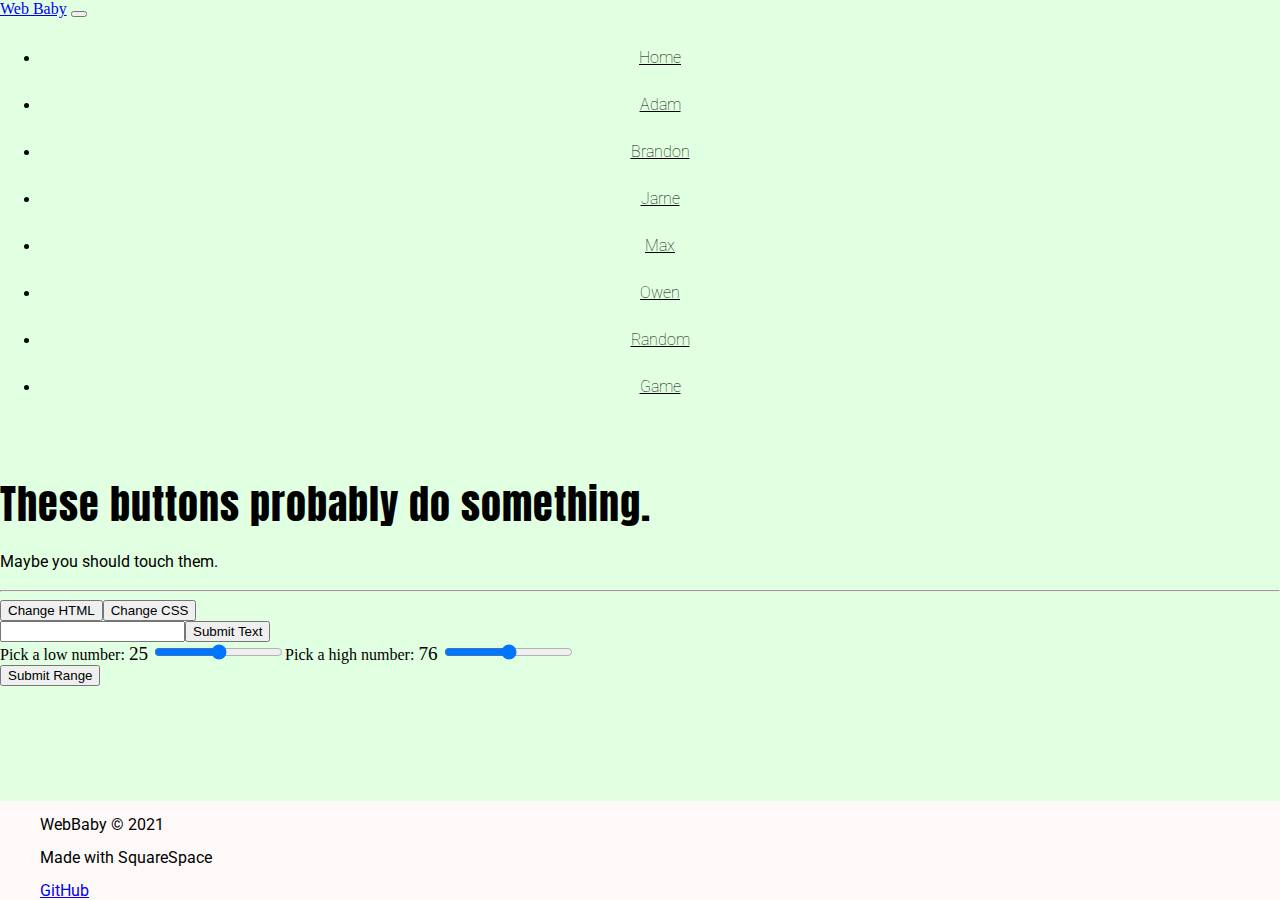
<file: random.html>
<!DOCTYPE html>
<html lang="en">
    <head>
        <link href="https://cdn.jsdelivr.net/npm/bootstrap@5.0.0-beta2/dist/css/bootstrap.min.css" rel="stylesheet" integrity="sha384-BmbxuPwQa2lc/FVzBcNJ7UAyJxM6wuqIj61tLrc4wSX0szH/Ev+nYRRuWlolflfl" crossorigin="anonymous">
        <link rel="stylesheet" href="styles.css">
        <link rel="preconnect" href="https://fonts.gstatic.com">
        <link href="https://fonts.googleapis.com/css2?family=Anton&family=Jomhuria&family=Roboto&family=Sriracha&display=swap" rel="stylesheet">
        <link rel="stylesheet" href="https://cdn.jsdelivr.net/npm/bootstrap@4.6.0/dist/css/bootstrap.min.css" integrity="sha384-B0vP5xmATw1+K9KRQjQERJvTumQW0nPEzvF6L/Z6nronJ3oUOFUFpCjEUQouq2+l" crossorigin="anonymous">
        <meta charset="utf-8" />
        <title>Raaaaandom</title>

    </head>
    <body>

      <nav class="navbar navbar-expand-lg navbar-light bg-light">
        <a class="navbar-brand" href="#">Web Baby</a>
        <button class="navbar-toggler" type="button" data-toggle="collapse" data-target="#navbarSupportedContent" aria-controls="navbarSupportedContent" aria-expanded="false" aria-label="Toggle navigation">
          <span class="navbar-toggler-icon"></span>
        </button>
      
        <div class="collapse navbar-collapse" id="navbarSupportedContent">
          <ul class="navbar-nav mr-auto">
            <li class="nav-item active">
              <a class="nav-link" href="index.html">Home</a>
            </li>
            <li class="nav-item">
              <a class="nav-link" href="adam.html">Adam</a>
            </li>
            <li class="nav-item active">
              <a class="nav-link" href="brandon.html">Brandon</a>
            </li>
            <li class="nav-item">
              <a class="nav-link" href="jarne.html">Jarne</a>
            </li>
            <li class="nav-item active">
              <a class="nav-link" href="max.html">Max</a>
            </li>
            <li class="nav-item">
              <a class="nav-link" href="owen.html">Owen</a>
            </li>
            <li class="nav-item active">
              <a class="nav-link" href="random.html">Random</a>
            </li>
            <li class="nav-item">
              <a class="nav-link" href="game.html">Game</a>
            </li>
          </ul>
        </div>
      </nav>

        <div class="container-fluid px-2 randomGuy">
            <div class="d-flex justify-content-center">
                <div class="jumbotron" >
                    <h1 class="display-4">These buttons probably do something.</h1>
                    <p class="lead" id="changeMe">Maybe you should touch them.</p>
                    <hr class="my-4">
                    <div class="d-grid gap-3">
                      <div class="row">
                        <button type="button" class="btn btn-primary col mx-2" id="changeHTML">Change HTML</button>
                        <button type="button" class="btn btn-primary col mx-2" id="changeCSS">Change CSS</button>
                      </div>
                      <div class="row">
                        <input type="text" id="randomText" name="randomText" class="col-8 mx-2">
                        <button type="button" class="btn btn-primary col mx-2" id="submitText">Submit Text</button>
                      </div>
                      <div class="row">
                        <div class="col">
                          <label for="rangemaker-low" class="form-label">Pick a low number: <span id="low-number" class="rangeForm"></span></label>
                            <input type="range" class="form-range" id="rangemaker-low" min="0" max="50">
                        </div>
                        <div class="col">
                            <label for="rangemaker-high" class="form-label">Pick a high number: <span id="high-number" class="rangeForm"></span> </label>
                            <input type="range" class="form-range" id="rangemaker-high" min="51" max="100">
                        </div>
                      </div>
                      <div class="row justify-content-center">
                        <div class="col-3"> 
                          <button type="button" class="btn btn-primary" id="submitRange">Submit Range</button>
                        </div>
                      </div>
                      <div class="row">
                        <div class="col mx-2 alert alert-primary">
                          <p id="here"> </p>
                        </div>
                        <div class="col mx-2 alert alert-secondary">
                          <p id="there"> </p>
                        </div>
                      </div>
                    </div>
                </div>
            </div>
        </div>

        <footer id="footer" class="footer text-muted row">
          <div class="container-fluid">
            <p>WebBaby © 2021</p>
            <p>Made with SquareSpace</p>
            <p><a href="https://github.com/MaxCannonWF/WebBaby.github.io">GitHub</p>
          </div>
        </footer>
    <script src="random.js" type="text/javascript"></script>
    <script src="https://cdn.jsdelivr.net/npm/bootstrap@5.0.0-beta2/dist/js/bootstrap.bundle.min.js" integrity="sha384-b5kHyXgcpbZJO/tY9Ul7kGkf1S0CWuKcCD38l8YkeH8z8QjE0GmW1gYU5S9FOnJ0" crossorigin="anonymous"></script>
  </body>
   
</html>
</file>
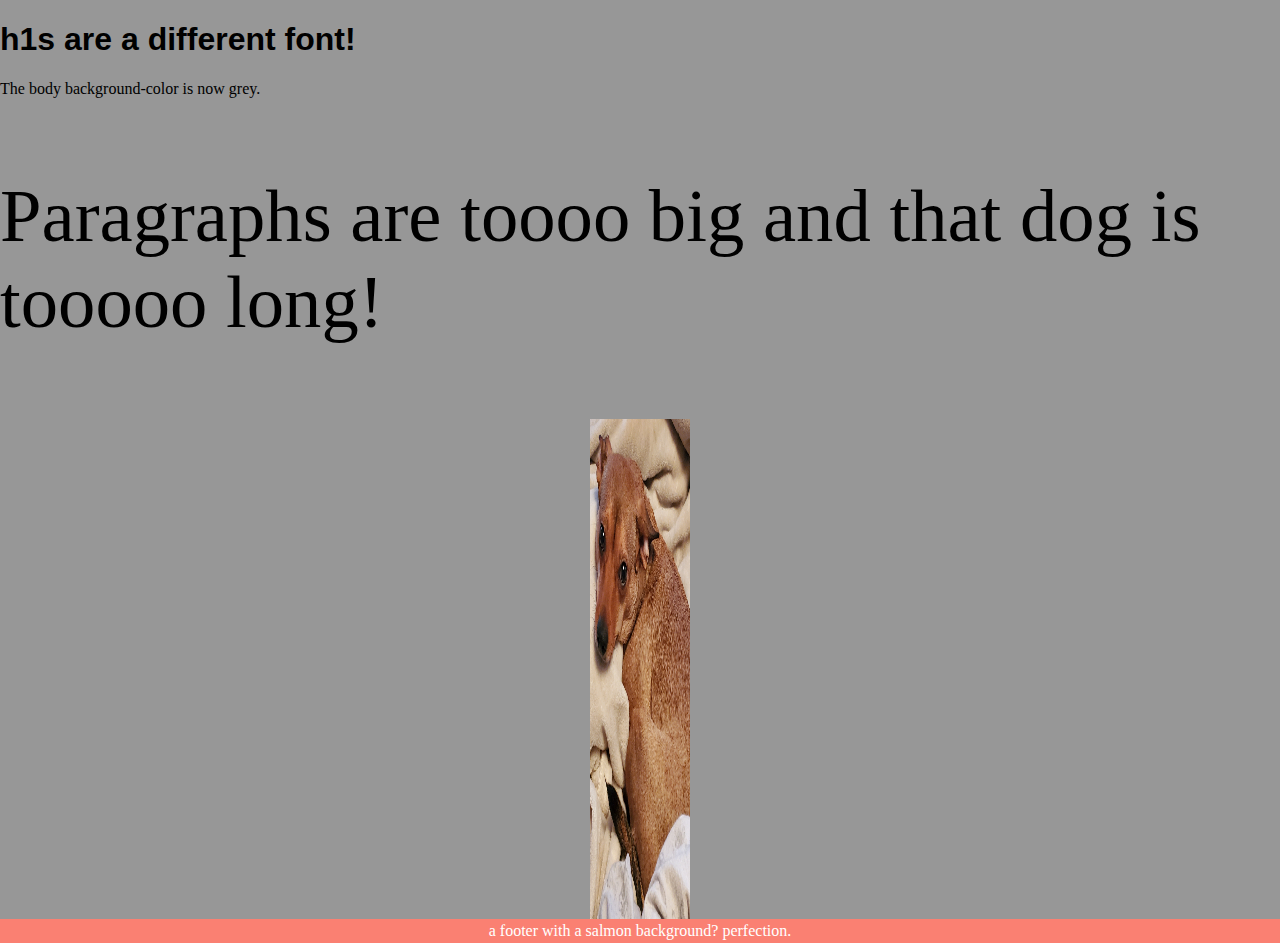
<file: style.html>
<!DOCTYPE html>
<html lang="en">
<head>
    <style>
        body{
            background-color:#979797;
            padding:0px;
            margin:0px;
        }
        h1{
            font-family: Impact, Haettenschweiler, 'Arial Narrow Bold', sans-serif;
        }
        p{
            font-size: 56pt;
        }
        img{
            width:100px;
            height:500px;
            margin-left:auto;
            margin-right:auto;
            display:block;
        }
        footer{
            text-align: center;
            padding: 3px;
            background-color: Salmon;
            color: white;
        }


    </style>
</head>

<body>
    <h1>h1s are a different font!</h1>
    
    The body background-color is now grey.
    <p>Paragraphs are toooo big and that dog is tooooo long!</p>
    <img src="images/dog.jpg">
    <footer>a footer with a salmon background? perfection.</footer>
</body>


</html>
</file>
<file: styles.css>
body{
    background-color:#e1ffe1;
    margin: 0px;
    padding:0px;
}

h1{
    padding:auto;
    margin:auto;
    font-family: 'Anton', sans-serif;
    font-size:250%;
    letter-spacing: 1px;
    font-weight:normal;
    
}
p{
    font-family: 'Roboto', sans-serif;
    line-height:1.5em ;
}
h2{
    margin:0px;
    padding:0px;
    font-family: 'Anton', sans-serif;
    font-weight:lighter;
}

li a {
display: block;
color: rgb(0, 0, 0);
text-align: center;
padding: 14px 16px;
text-decoration: underline;
font-family: 'Roboto', sans-serif;
font-weight:lighter;

}


#Adam{
    animation-name:popin;
    animation-duration: 1s;
    animation-timing-function:cubic-bezier(1, 0, 0, 1);
}
#adamisold{
    background-color: rgb(163, 243, 132);
    font-style: normal;
    padding:0 5px 0 5px;

}

.top{
    display:flex;
    justify-content: center;
    align-items:center;
    height: 200px;
    color:rgb(255, 255, 255);
    background-color: rgb(128, 149, 177);
}

.top::after{
    content: "";
    position: relative;
    top: 54%;
    right:65vw;
    width: 0;
    height: 0;
    border-top: 3vw solid rgb(128, 149, 177);
    border-right: 3vw solid transparent;
    border-left: 1vw solid transparent;
    z-index: 2;
}

.image img{
    box-shadow:2px 2px 3px rgb(59, 59, 59);
    max-height: 450px;
}

.content{
    display:flex;
    align-content: top;
    justify-content: center;
    padding:20px;
    margin-bottom: 100px;
}


#OwenBaby{
    color:#ffc0cb;
    font-size: 20px;
    text-shadow: 2px 2px #cc8490;
}

.OwenSparkles{
    color:#00ffff;
    font-size: 20px;
    text-shadow: 2px 2px #39a5a5;
}

.OwenDepression{
    color: #4545f1;
    font-style:italic;
    text-shadow: 1px 1px #000046;
}

#OwenAnim {
    animation-name: owenbganim;
    animation-duration: 8s;
    animation-iteration-count: infinite;
}

@keyframes owenbganim{
    0% {background-color: #E1FFE1;}
    50% {background-color: #FFE2E2;}
    100% {background-color: #E1FFE1;}
}

.jarneFR{
    display: flex;
    animation: cSpin 0.5s infinite;
    font-weight: normal;
}
@keyframes cSpin{
    50%{
        transform: rotate(-2deg);
    }
    100%{transform: rotate(2deg);
    }
}


#jarnePic:hover{
    animation-name: spin;
    animation-duration: 1s;
    animation-iteration-count: 1;
}

@keyframes spin{
    15%{
        transform: rotate(-15deg) scale(0.9);
    }
    85%{
        transform: rotate(360deg) scale(1.2);
    }
    100%{
        transform: scale(1);
    }
}



@keyframes colorchange {
    from {background-color: rgb(167, 40, 40);}
    to {background-color: rgb(128, 149, 177);}
  }
#Brandon{
    animation-duration: 3s;
    animation-name: slidein;
    overflow: hidden;
    
}

#Brandonh1{
    
    animation-name: colorchange;
    animation-duration: 3s;
}


@keyframes slidein {
    from {
      margin-left: 100%;
      width: 300%;
    }
    75% {
      font-size: 200%;
      margin-left: 25%;
      width: 150%;
    }
  }

 @keyframes popin{
        0% {transform: scale(0, 0);}
        60% {transform: scale(1.3, 1.3);}
        100% {transform: scale(1, 1);}
    }

.MaxPulse{
    box-shadow: 0 0 0 0 rgba(0, 0, 0, 1);
	transform: scale(1);
	animation: pulse 1s infinite;
}

@keyframes pulse {
	50% {
		transform: scale(0.8);
		box-shadow: 0 0 0 0 rgba(0, 0, 0, 0);
	}

}
#MaxPageAnim {
        position: fixed;
        padding: 0;
        margin: 0;
        top: 45px;
        left: 0;
        width: 100%;
        height: 100%;
        background: rgba(236, 13, 13, 0.473);
        animation-name: MaxPagePulse;
        animation-duration: 1s;
        animation-iteration-count: infinite;
        z-index: 3;
      }
    
    
@keyframes MaxPagePulse {
    50% {
        background: #ff070700;
    }
}


@keyframes wiggle{
    25%{
        transform: rotate(10deg);
    }
    75%{
        transform: rotate(-10deg);
    } 
}

.SPfooter{
    background-color: #fdf9f9;
    background-image: url("images/tenor.gif");
    background-repeat: repeat;
    overflow: hidden;
    z-index: -1;
    min-height: 60vh;
}

#footer{
    z-index: -1;
    position: fixed;
    bottom:0;
    width:100%;
    background-color: #fdf9f9;
}
#footer p{
    line-height:18px;
    margin:15px 0 0 40px;
}


.Indexcontent{
    display:flex;
    align-content: center;
    justify-content: center;
    background: radial-gradient(ellipse at top,#f6ffcd, transparent),
                radial-gradient(ellipse at bottom,  #dbb3e0,transparent);
    font-size: 4rem;
    height:23%;
}

.logo{
    
    display:flex;
    justify-content: center;
    align-content:center;
    background-color:#e1ffe1;
}

.mar{
    display:flex;
    background-color:#e1ffe1;
}
.qee{
    display:flex;
    background-color:#e1ffe1;
}
marquee{
    font-family: 'Anton', sans-serif;
    font-weight: bolder;
}

.row{
    display:flex;
    margin:0px;
    flex-wrap:wrap;
}

.rangeForm{
    font-weight: 500;
    font-size: larger;
}

#there{
    max-width: 400px;
}

.randomGuy{
    margin-top:5vw;
}
</file>
<file: game.css>
.button-custom {
    margin: 20px;
    padding: 20px;
}

.card-container {
    max-width: 40rem;
    margin-bottom: 20px;
}
</file>
